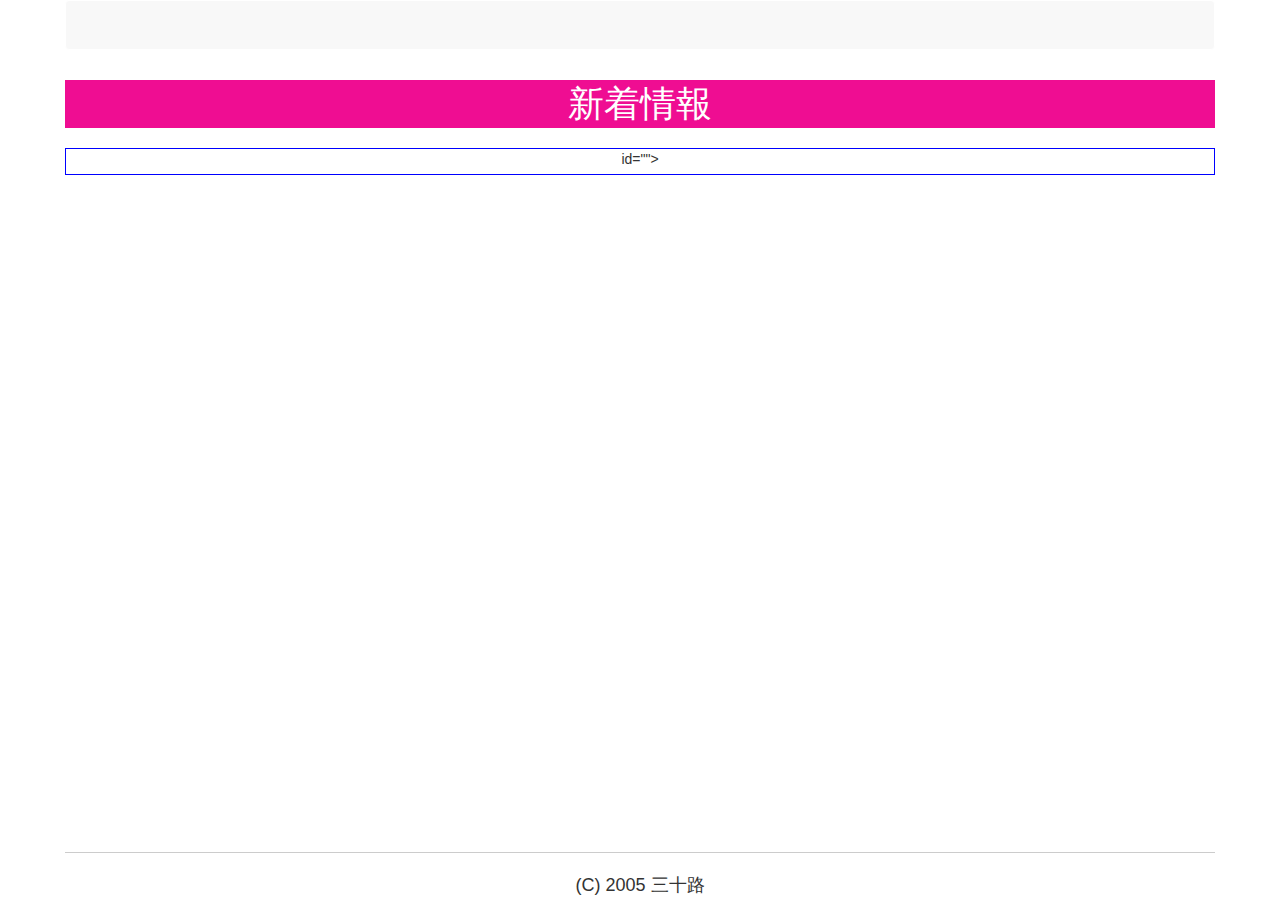
<file: newsTEMPLATE.html>
<!DOCTYPE html>
<html lang="ja">
<head>
<meta charset="utf-8">
<meta http-equiv="X-UA-Compatible" content="IE=edge">
<meta name="viewport" content="width=device-width, initial-scale=1">

<title>新着情報 | 純和風ヘルス　三十路</title>
<meta name="keywords" content="">

<script>var BRANCH_NO = "1";</script>
<link href="css2018/bootstrap.css" rel="stylesheet">
<link href="css2018/common.css" rel="stylesheet">
<link href="css2018/buttons.min.css" rel="stylesheet">
<!-- DECO_CSS_BEG -->
<link href="css2018/branchCommon.css?<!-- DECO_CSS_VER_STR -->" rel="stylesheet">
<!-- DECO_CSS_END -->
<link href="css2018/branchNews.css" rel="stylesheet">
<link href="css2018/popupDialog.css" rel="stylesheet">
<link href="css2018/top.css" rel="stylesheet">
<link href="css2018/slick/slick.css" rel="stylesheet">

<script src="js2018/jq/jquery-1.11.2.min.js"></script>
<script src="js2018/popupDialog.js" charset="utf-8"></script>
<script src="js2018/showTerm.js" charset="utf-8"></script>

<!-- HTML5 shim and Respond.js for IE8 support of HTML5 elements and media queries -->
<!-- WARNING: Respond.js doesn't work if you view the page via file:// -->
<!--[if lt IE 9]>
      <script src="https://oss.maxcdn.com/html5shiv/3.7.2/html5shiv.min.js"></script>
      <script src="https://oss.maxcdn.com/respond/1.4.2/respond.min.js"></script>
    <![endif]-->
<script>
  (function(i,s,o,g,r,a,m){i['GoogleAnalyticsObject']=r;i[r]=i[r]||function(){
  (i[r].q=i[r].q||[]).push(arguments)},i[r].l=1*new Date();a=s.createElement(o),
  m=s.getElementsByTagName(o)[0];a.async=1;a.src=g;m.parentNode.insertBefore(a,m)
  })(window,document,'script','//www.google-analytics.com/analytics.js','ga');

  ga('create', 'UA-26012874-1', 'misoji.net');
  ga('send', 'pageview');
</script>
</head>

<body>
<div class="container">
<!-- OTHER_PAGE_HEADER_BEG -->
<div class="container-fluid">
<!-- OTHER_PAGE_HEADER_STR -->
</div>
<!-- OTHER_PAGE_HEADER_END -->
</div>

<!-- MENU_BEG -->
<div class="container">
  <div class="row">
    <nav class="navbar navbar-default">
      <div class="navbar-header">
        <button type="button" class="navbar-toggle collapsed" data-toggle="collapse" data-target="#defaultNavbar1"><span class="sr-only">Toggle navigation</span><span class="icon-bar"></span><span class="icon-bar"></span><span class="icon-bar"></span></button>
      </div>
      <div class="collapse navbar-collapse" id="defaultNavbar1">
        <nav>
          <ul class="nav navbar-nav">
<!-- MENU_STR -->
          </ul>
        </nav>
      </div>
    </div>
  </div>
</div>
<!-- MENU_END -->

<div class="container">
  <div class="row">
    <h1 class="text-center">新着情報</h1>
  </div>

  <div id="newsList" class="row">
<!-- NEWS_BEG -->
    <div class="newsContentO"<!-- NEWS_BG_STYLE --> id="<!-- NEWS_ID -->">
      <div class="clearFix">
        <div class="newsDate"><!-- NEWS_DATE --></div><div class="newsDate"><!-- NEWS_TITLE --></div>
      </div>
      <div class="newsString"><!-- NEWS_CONTENT --></div>
    </div>
<!-- NEWS_END -->
  </div>
</div>

<div class="container" id="footer">
  <footer>
    <div class="row">
      (C) 2005 三十路
    </div>
  </footer>
</div>

<script src="js2018/bootstrap.js"></script>
<script src="js2018/footerFixed.js"></script>
<script src="js2018/jq/jquery.isenabled-0.1.0.js"></script>
<script src="js2018/jq/jquery.exresize.0.1.0.js"></script>
<script src="js2018/mdetect.js"></script>
<script src="js2018/slick/slick.min.js"></script>
<!-- <script src="js2018/showPhotoList.js"></script> -->
<script src="js2018/showNews.js"></script>
</body>
</html>
</file>
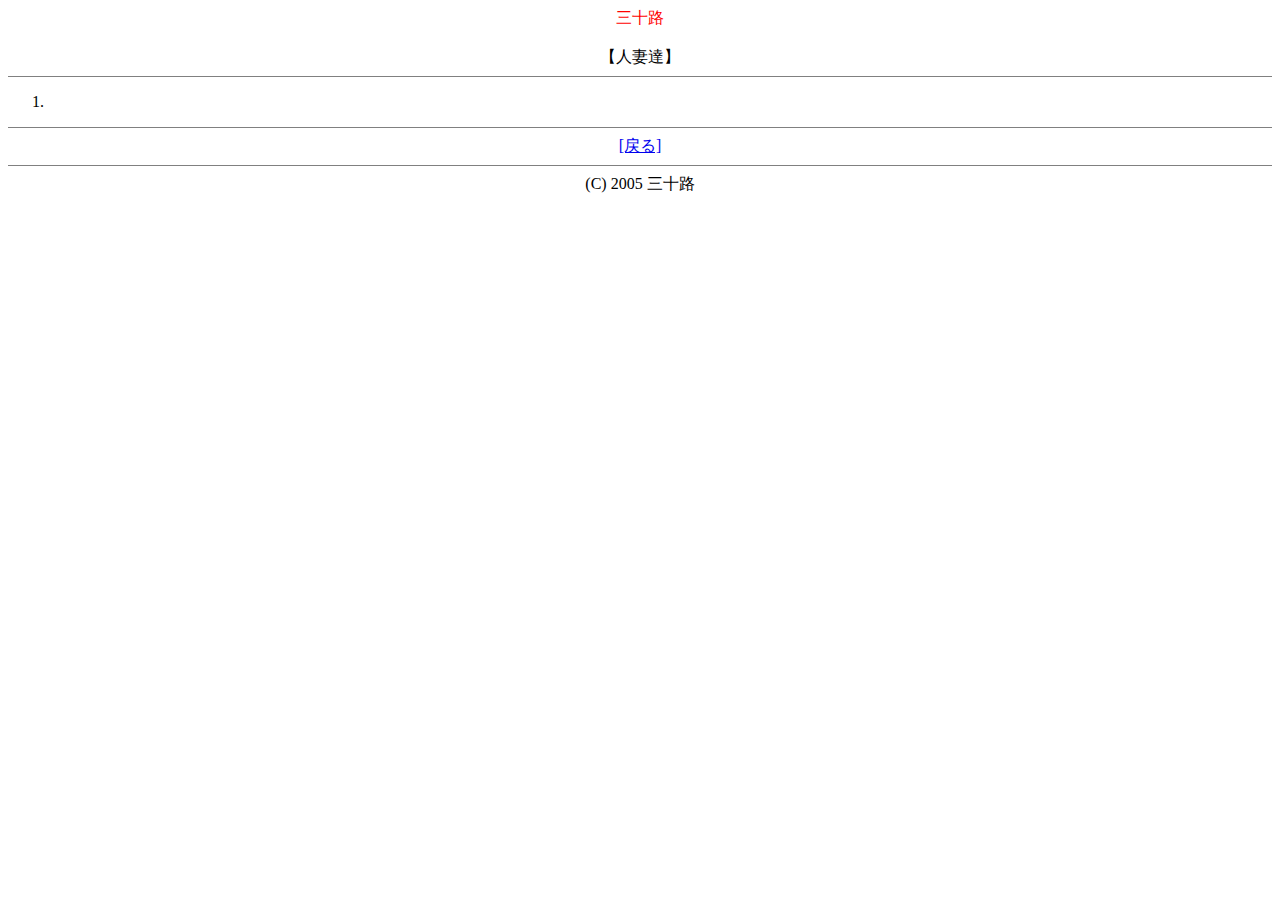
<file: mo/albumTEMPLATE.html>
<!DOCTYPE HTML PUBLIC "-//W3C//DTD HTML 4.01 Transitional//EN" "http://www.w3.org/TR/html4/loose.dtd">
<html>
<head>
<meta http-equiv="Content-Type" content="text/html; charset=Shift_JIS">
<META http-equiv="Cache-Control" content="no-cache">
<title>�O�\�H�̐l�Ȃ���</title>
<style type="text/css">
<!--
.style1 {color: #FF0000}
-->
</style>
</head>
<body bgcolor="#ffffff">
<center>
	<font color="#ff0000">�O�\�H</font><br>
	<br>
	�y�l�ȒB�z
</center>
<hr noshade size="1">
<ol>
<!-- ALBUM_BEG -->
	<li>
		<a href="profile2018/<!-- PROF_DIR -->.html"><!-- PROF_NAME --></a>
		<!-- PROF_NEW_FACE -->
	</li>
<!-- ALBUM_END -->
</ol>

  <hr noshade size="1">
  <div align="center">
    <A href="index2018.html">[�߂�]</A><BR />
  </div> 
  <HR size="1" noshade>
  <div align="center">
    (C) 2005 �O�\�H
  </div> 
</body>
</html>
</file>
<file: css2018/common.css>
@charset "utf-8";
/* 各ページ共通 */
body {
  text-align:center;
  margin:0px;
}

.clearFix:after {
  content: "";
  clear: both;
  display: block;
  height: 0;
  font-size:0;
  visibility:hidden;
}


/* フッタ */
footer {
  font-size:18px;
}

footer #copy {
  margin-bottom:20px;
}

#footer {
  margin-top: 10px;
  padding-top: 20px;

  margin-bottom: 20px;
  border: 0;
  border-top: 1px solid #ccc;
}

hr {
  border-top:1px solid #777;
}



/***** 色 *****/
.colorRed {
  color: #ff0000;
}

.colorBlue {
  color: #0000ff;
}

.colorOrange {
  color: #ffa500;
}

.colorGreen {
  color: #00ff00;
}

.colorFuchsia {
  color: #ff00ff;
}

.cautionA {
  color:#f00;
}


/* 画像選択のダイアログ */
#selectIMG .modal-header {
  padding:0 15px 0;
  background-color:#eee;
  text-align:center;
}

#selectIMG h4 {
  padding:0px;
}

#selectIMG .modal-dialog {
  width:555px;
}

div.imgItem {
  border:1px dotted #555;
  padding-left:5px;
  padding-right:5px;
}
</file>
<file: css2018/branchCommon.css>
@charset "utf-8";
/* 共通 */
@font-face {
  font-family: "fontsA";
  src: url("../fonts/fontsA.woff") format('woff');
}

.navbar-default {
  border-color: #fff;
}

.navbar-toggle .icon-bar {
    background-color: #f00;
}



#allArea {
  margin: 0 auto;
}

h2 {
  background-color: #ef0d92;
  margin-top: 10px;
  font-size: 18px;
  font-weight: bold;
  padding: 6px;
  color: #fff;
}


#mainArea {
  margin-bottom:10px;
}


div.topInfo {
  border: 1px solid #aaaaaa;
  margin-bottom: 15px;
  background-color: #ea91c5;
}


/***** ニュース *****/
div.newsDigestO {
  border: 1px solid #0000ff;
  margin-top: 10px;
  margin-bottom: 5px;
  padding-bottom: 5px;
}

div.newsContentO {
  border: 1px solid #0000ff;
  margin-top: 10px;
  margin-bottom: 5px;
  padding-bottom: 5px;
}


div.newsDate {
	float:left;
}

div.newsTitle {
	float:left;
}


/*** 期間中 ***/
div.newsInTerm {
  font-size:90%;
  width:67px;
  height:34px;

  background-image:url('../img/tri.gif');
  background-repeat:no-repeat;
  background-position:left;

  padding-top:18px;
  padding-left:6px;
  color:#fff;

  float:left;

  display: inline-block;
  -webkit-transform: rotate(-45deg);
  -moz-transform: rotate(-45deg);
  -o-transform: rotate(-45deg);

  transform: rotate(-45deg);
  margin-left:-25px;
  margin-top:-10px;
}

/*** ダイジェストの文章 ***/
div.newsString {
  overflow: hidden;
  width: auto;
}

/*** 本文へのシェブロン ***/
div.newsShevronO {
  padding-top:20px;
  float:right;
  width:25px;
}

div.newsShevronXS {
  padding-top:5px;
}

div.newsShevronXS {
  padding-top: 5px;
}

div.newsOut {
  min-height: 500px;
}

@media (min-width: 992px) {
  div.newsOut {
    overflow: auto;
    height: 500px;
  }
}


/***** 写メ日記 *****/
div.diaryOut {
  overflow: auto;
  height: 500px;
  background-color: #ea91c5;
  min-height: 500px;
}

@media (min-width: 992px) {
  div.diaryOut {
    overflow: scroll;
    height: 500px;
  }
}


#diaryIndex {
  padding: 0px;
  margin-bottom: 0px;
  width: 100%;
  overflow: auto;
  display: block;
  -webkit-overflow-scrolling: touch;
}
#diaryIndex {
  background-color: #ffffff;
  padding: 5px;
  margin-bottom: 10px;
}


iframe.diaryFrame {
  border: none;
  display: block;
  width: 100%;
  height: 740px;
  margin-top: -310px;
}

div.pdList1 {
  float:left;
  width:110px;
  margin-left:5px;
  margin-right:5px;
}


/***** 出勤予定 *****/
#workListI {
  margin-bottom:10px;
  overflow: hidden;
}

#todaysWorkerListW {
  height:250px;
}

div.workerTN div.caption {
  font-family: "游明朝", YuMincho, "ヒラギノ明朝 ProN W3", "Hiragino Mincho ProN", "HG明朝E", "ＭＳ Ｐ明朝", serif;
  font-size: 20px;
  padding-left: 0px;
  padding-right: 0px;
}



div.todayWorksOut {
  overflow: scroll;
  height: 500px;
  background-color: #ea91c5;
}


/***** 人妻たち *****/
div.wivesList {
  border: 1px solid #aaaaaa;
  margin-bottom: 10px;
  overflow:scroll;
  height: 500px;
}

div.wivesList div.wifeName {
  font-family: "游明朝", YuMincho, "ヒラギノ明朝 ProN W3", "Hiragino Mincho ProN", "HG明朝E", "ＭＳ Ｐ明朝", serif;
  background: none;
  font-size: 20px;
  margin-top: 5px;
  margin-bottom: 2px;
  margin-left: 0px;
  margin-right: 0px;
  padding: 0px;

  max-width:110px;
  overflow: hidden;
  white-space: nowrap;
  text-overflow: ellipsis;
}

div.photoDispOut {
  height:145px;
  width:110px;
  overflow:hidden;
}


@media (min-width: 992px) {
  div.thumbnail {
    padding: 3px;
  }
}

div.thumbnail {
  float: left;
}


div.moreWives {
  bottom: 10px;
  right: 80px;
  float:right;
  margin-right:20px;
}


div.wivesList {
  min-height: 500px;
}

@media (min-width: 992px) {
  div.wivesList {
    overflow: auto;
    height: 500px;
  }
}



div.moreWives a:link {
  font-size:16px;
}

div.moreWives a:link {
  color:#555;
}
div.moreWives a:visited {
  color:#555;
}

#wivesListI {
  margin-bottom:10px;
  overflow: hidden;
}



/***** 料金システム *****/
#system {
  border: 1px solid #aaaaaa;
  margin-bottom: 10px;
  padding-bottom: 10px;
}

div.systemList {
  color:#111;
  font-size:18px;
}

div.priceList {
  border:1px solid #aaaaaa;
  margin-bottom:10px;
  padding-bottom:20px;
}

table.priceList {
  margin-bottom:10px;
}

table.priceList td {
  padding:5px;
}


div.priceStr {
  text-align:left;
}


/***** 右 *****/
div.rightBar img {
  margin-bottom:15px;
}

#goTop {
  color:#555;
}

#newsTriO {
  display:none;
}



/***** 写メ日記 *****/
div.photoDiaryList {
  border: 1px solid #aaaaaa;
  margin-bottom: 10px;
}


#moreDiary {
  position: absolute;
  bottom: 8px;
  right: 15px;
}

#moreDiary a:link {
  font-size:16px;
}

#moreDiary a:link {
  color:#555;
}
#moreDiary a:visited {
  color:#555;
}


#pdListO {
  margin-bottom: 35px;
  overflow: hidden;
}


/***** カルーセル *****/
div.flipLeft {
  float:left;
}

input.flipLeftBtn {
  background:url('../img/shevron30WL.gif') no-repeat center;
  background-color:#f57936;
}

#photoAll {
  float:left;
}

div.flipRight {
  float:right;
}

input.flipRightBtn {
  background:url('../img/shevron30W.gif') no-repeat center;
  background-color:#f57936;
}


.flipPhoto {
  width:30px;
  height:50px;
  margin:0px;
  padding:0px;
}


div.photoCarousel {
  text-align:center;
}

div.carouselList {
  float: left;
  background-color: #ffffff;
  padding: 5px;
  height:210px;

  border-radius: 10px;			/* CSS3草案 */  
  -webkit-border-radius: 10px;	/* Safari,Google Chrome用 */  
  -moz-border-radius: 10px;		/* Firefox用 */  
}


div.carouselList img {
  border-radius: 5px;			/* CSS3草案 */  
  -webkit-border-radius: 5px;	/* Safari,Google Chrome用 */  
  -moz-border-radius: 5px;		/* Firefox用 */  
}

div.carouselList a         {color:#000;}
div.carouselList a:hover   {color:#000;}
div.carouselList a:visited {color:#000;}
div.carouselList a:active  {color:#000;}


h2.topH2 {
  background-repeat:no-repeat;
  background-position:center;
  margin:0 auto;
}

div.h2Str {
  position:absolute;
  top:0;
  left:0;
  top:50%;
  left:50%;
  -ms-transform: translate(-50%,-50%);
  -webkit-transform: translate(-50%,-50%);
  transform: translate(-50%,-50%);
  margin:0;
  padding:0;
}


/***** 求人 *****/
div.recruitStr {
  border:1px solid #aaaaaa;
  margin-bottom:10px;
  padding-bottom:20px;
}



@media (min-width: 1200px) {
  div.topInfo {
    overflow: scroll;
    height: 500px;
    margin-bottom: 10px;
  }

  div.todayWorksOut3, div.todayWorksOut6 {
    float: right;
    margin-left: 0px;
  }

  div.photoDiaryList {
    width: 872px;
  }
}


@media (min-width: 992px) {
  div.topInfo1, div.topInfo3, div.topInfo5 {
    margin-left: 0px;
  }
  div.topInfo2, div.topInfo4, div.topInfo6 {
    margin-left: 0px;
    margin-right: 0px;
  }

  div.topInfo {
    margin-bottom: 6px;
  }

  div.photoDiaryList {
    width: 643px;
  }
}


/***** 404エラー *****/
#receptA {
  line-height:36px;
  font-size:18px;
}

#receptB {
  font-size:18px;
  display:none;
}

.nosendMail {
  color:#f00;
}
</file>
<file: css2018/branchNews.css>
@charset "utf-8";
/* 新着情報 */

h1 {
  background-color: #ef0d92;
  color: #fff;
  margin-top: 10px;
  padding: 4px;
}
</file>
<file: css2018/popupDialog.css>
@charset "utf-8";
/* popup window */
#dialog-overlay {
  /* set it to fill the whil screen */
  width:100%;height:100%;

  /* transparency for different browsers */
  filter:alpha(opacity=50);
  -moz-opacity:0.5;
  -khtml-opacity: 0.5;
  opacity: 0.5;
  background:#000;

  /* make sure it appear behind the dialog box but above everything else */
  position:absolute;
  top:0;left:0;
  z-index:3000;

  /* hide it by default */
  display:none;
}

#dialog-box {
  /* css3 drop shadow */
  -webkit-box-shadow: 0px 0px 10px rgba(0, 0, 0, 0.5);
  -moz-box-shadow: 0px 0px 10px rgba(0, 0, 0, 0.5);

  /* css3 border radius */
  -moz-border-radius: 5px;
  -webkit-border-radius: 5px;
  background:#eee;

  /* styling of the dialog box, i have a fixed dimension for this demo */ 
  	/* 幅はjavascriptで設定 */
  	/*	width:328px; */
  /* make sure it has the highest z-index */
  position:absolute;
  z-index:5000;

  /* hide it by default */
  display:none;
}

#dialog-box .dialog-content {
  /* style the content */
  text-align:left;
  margin:13px; padding:10px;
  color:#666;
  font-family:arial;
  font-size:11px;
}

div.dialog-content a.button {
  /* styles for button */
  margin:10px auto 0 auto;
  padding: 5px 10px 6px;
  padding-top:11px;
  text-align:center;
  display: block;
  width:90px;		/* 50px */
  color: #fff;
  text-decoration: none;
  font-weight: bold;
  line-height: 1;

  /* button color */
  background-color: #e33100;

  /* css3 implementation :) */
  /* rounded corner */
  -moz-border-radius: 5px;
  -webkit-border-radius: 5px;

  /* drop shadow */
  -moz-box-shadow: 0 1px 3px rgba(0,0,0,0.5);
  -webkit-box-shadow: 0 1px 3px rgba(0,0,0,0.5);

  /* text shaow */
  text-shadow: 0 -1px 1px rgba(0,0,0,0.25);
  border-bottom: 1px solid rgba(0,0,0,0.25);
  position: relative;
  cursor: pointer;
}

a.button:hover {
  background-color: #c33100;
}

/* extra styling */
#dialog-box .dialog-content p {
  font-weight:700;margin:0;
}

#dialog-box .dialog-content ul {
  margin:10px 0 10px 20px;
  padding:0;
  height:50px;
}


div.imgO {
  position: relative;
}

img.noticeImg {
  display: block;
  margin: 0 auto;

  /*↓この書き方でもOK*/
  /*margin-left: auto;*/
  /*margin-right: auto;*/
}
</file>
<file: css2018/top.css>
/********************
TOPページ
********************/
</file>
<file: css2018/buttons.min.css>
/* Buttons */
/*! @license
*
* Buttons
* Copyright 2012-2014 Alex Wolfe and Rob Levin
*
* Licensed under the Apache License, Version 2.0 (the "License");
* you may not use this file except in compliance with the License.
* You may obtain a copy of the License at
*
*        http://www.apache.org/licenses/LICENSE-2.0
*
* Unless required by applicable law or agreed to in writing, software
* distributed under the License is distributed on an "AS IS" BASIS,
* WITHOUT WARRANTIES OR CONDITIONS OF ANY KIND, either express or implied.
* See the License for the specific language governing permissions and
* limitations under the License.
*/.button{color:#666;background-color:#EEE;font-weight:300;font-size:16px;font-family:"Helvetica Neue Light","Helvetica Neue",Helvetica,Arial,"Lucida Grande",sans-serif;text-decoration:none;text-align:center;line-height:40px;height:40px;padding:0 40px;margin:0;display:inline-block;appearance:none;cursor:pointer;border:none;-webkit-box-sizing:border-box;-moz-box-sizing:border-box;box-sizing:border-box;-webkit-transition-property:all;transition-property:all;-webkit-transition-duration:.3s;transition-duration:.3s}.button:visited{color:#666}.button:focus,.button:hover{background-color:#f6f6f6;text-decoration:none;outline:0}.button.active,.button.is-active,.button:active{text-shadow:0 1px 0 rgba(255,255,255,.3);text-decoration:none;background-color:#eee;border-color:#cfcfcf;color:#d4d4d4;-webkit-transition-duration:0s;transition-duration:0s;-webkit-box-shadow:inset 0 1px 3px rgba(0,0,0,.2);box-shadow:inset 0 1px 3px rgba(0,0,0,.2)}.button.disabled,.button.is-disabled,.button:disabled{top:0!important;background:#EEE!important;border:1px solid #DDD!important;text-shadow:0 1px 1px #fff!important;color:#CCC!important;cursor:default!important;appearance:none!important;-webkit-box-shadow:none!important;box-shadow:none!important;opacity:.8!important}.button-uppercase{text-transform:uppercase}.button-lowercase{text-transform:lowercase}.button-capitalize{text-transform:capitalize}.button-small-caps{font-variant:small-caps}.button-icon-txt-large{font-size:36px!important}.button-width-small{padding:0 10px!important}.button-primary,.button-primary-flat{background-color:#1B9AF7;border-color:#1B9AF7;color:#FFF}.button-primary-flat:visited,.button-primary:visited{color:#FFF}.button-primary-flat:focus,.button-primary-flat:hover,.button-primary:focus,.button-primary:hover{background-color:#4cb0f9;border-color:#4cb0f9;color:#FFF}.button-primary-flat.active,.button-primary-flat.is-active,.button-primary-flat:active,.button-primary.active,.button-primary.is-active,.button-primary:active{background-color:#2798eb;border-color:#2798eb;color:#0880d7}.button-plain,.button-plain-flat{background-color:#FFF;border-color:#FFF;color:#1B9AF7}.button-plain-flat:visited,.button-plain:visited{color:#1B9AF7}.button-plain-flat:focus,.button-plain-flat:hover,.button-plain:focus,.button-plain:hover{background-color:#fff;border-color:#fff;color:#1B9AF7}.button-plain-flat.active,.button-plain-flat.is-active,.button-plain-flat:active,.button-plain.active,.button-plain.is-active,.button-plain:active{background-color:#fff;border-color:#fff;color:#e6e6e6}.button-inverse,.button-inverse-flat{background-color:#222;border-color:#222;color:#EEE}.button-inverse-flat:visited,.button-inverse:visited{color:#EEE}.button-inverse-flat:focus,.button-inverse-flat:hover,.button-inverse:focus,.button-inverse:hover{background-color:#3c3c3c;border-color:#3c3c3c;color:#EEE}.button-inverse-flat.active,.button-inverse-flat.is-active,.button-inverse-flat:active,.button-inverse.active,.button-inverse.is-active,.button-inverse:active{background-color:#222;border-color:#222;color:#090909}.button-action,.button-action-flat{background-color:#A5DE37;border-color:#A5DE37;color:#FFF}.button-action-flat:visited,.button-action:visited{color:#FFF}.button-action-flat:focus,.button-action-flat:hover,.button-action:focus,.button-action:hover{background-color:#b9e563;border-color:#b9e563;color:#FFF}.button-action-flat.active,.button-action-flat.is-active,.button-action-flat:active,.button-action.active,.button-action.is-active,.button-action:active{background-color:#a1d243;border-color:#a1d243;color:#8bc220}.button-highlight,.button-highlight-flat{background-color:#FEAE1B;border-color:#FEAE1B;color:#FFF}.button-highlight-flat:visited,.button-highlight:visited{color:#FFF}.button-highlight-flat:focus,.button-highlight-flat:hover,.button-highlight:focus,.button-highlight:hover{background-color:#fec04e;border-color:#fec04e;color:#FFF}.button-highlight-flat.active,.button-highlight-flat.is-active,.button-highlight-flat:active,.button-highlight.active,.button-highlight.is-active,.button-highlight:active{background-color:#f3ab26;border-color:#f3ab26;color:#e59501}.button-caution,.button-caution-flat{background-color:#FF4351;border-color:#FF4351;color:#FFF}.button-caution-flat:visited,.button-caution:visited{color:#FFF}.button-caution-flat:focus,.button-caution-flat:hover,.button-caution:focus,.button-caution:hover{background-color:#ff7680;border-color:#ff7680;color:#FFF}.button-caution-flat.active,.button-caution-flat.is-active,.button-caution-flat:active,.button-caution.active,.button-caution.is-active,.button-caution:active{background-color:#f64c59;border-color:#f64c59;color:#ff1022}.button-royal,.button-royal-flat{background-color:#7B72E9;border-color:#7B72E9;color:#FFF}.button-royal-flat:visited,.button-royal:visited{color:#FFF}.button-royal-flat:focus,.button-royal-flat:hover,.button-royal:focus,.button-royal:hover{background-color:#a49ef0;border-color:#a49ef0;color:#FFF}.button-royal-flat.active,.button-royal-flat.is-active,.button-royal-flat:active,.button-royal.active,.button-royal.is-active,.button-royal:active{background-color:#827ae1;border-color:#827ae1;color:#5246e2}.button-block,.button-stacked{display:block}.button-square{border-radius:0}.button-box{border-radius:10px}.button-rounded{border-radius:4px}.button-pill{border-radius:200px}.button-circle{border-radius:100%}.button-box,.button-circle,.button-square{padding:0!important;width:40px}.button-box.button-giant,.button-circle.button-giant,.button-square.button-giant{width:70px}.button-box.button-jumbo,.button-circle.button-jumbo,.button-square.button-jumbo{width:60px}.button-box.button-large,.button-circle.button-large,.button-square.button-large{width:50px}.button-box.button-normal,.button-circle.button-normal,.button-square.button-normal{width:40px}.button-box.button-small,.button-circle.button-small,.button-square.button-small{width:30px}.button-box.button-tiny,.button-circle.button-tiny,.button-square.button-tiny{width:24px}.button-border,.button-border-thick,.button-border-thin{background:0 0;border-width:2px;border-style:solid;line-height:36px}.button-border-thick:hover,.button-border-thin:hover,.button-border:hover{background-color:rgba(255,255,255,.9)}.active.button-border-thick,.active.button-border-thin,.button-border-thick:active,.button-border-thin:active,.button-border.active,.button-border.is-active,.button-border:active,.is-active.button-border-thick,.is-active.button-border-thin{-webkit-box-shadow:none;box-shadow:none;text-shadow:none;-webkit-transition-property:all;transition-property:all;-webkit-transition-duration:.3s;transition-duration:.3s}.button-border-thin{border-width:1px}.button-border-thick{border-width:3px}.button-border-thick.button-primary,.button-border-thin.button-primary,.button-border.button-primary,.button-primary.button-border-thick,.button-primary.button-border-thin{color:#1B9AF7}.button-border-thick.button-primary:focus,.button-border-thick.button-primary:hover,.button-border-thin.button-primary:focus,.button-border-thin.button-primary:hover,.button-border.button-primary:focus,.button-border.button-primary:hover,.button-primary.button-border-thick:focus,.button-primary.button-border-thick:hover,.button-primary.button-border-thin:focus,.button-primary.button-border-thin:hover{background-color:rgba(76,176,249,.9);color:rgba(255,255,255,.9)}.button-border-thick.button-primary.active,.button-border-thick.button-primary.is-active,.button-border-thick.button-primary:active,.button-border-thin.button-primary.active,.button-border-thin.button-primary.is-active,.button-border-thin.button-primary:active,.button-border.button-primary.active,.button-border.button-primary.is-active,.button-border.button-primary:active,.button-primary.active.button-border-thick,.button-primary.active.button-border-thin,.button-primary.button-border-thick:active,.button-primary.button-border-thin:active,.button-primary.is-active.button-border-thick,.button-primary.is-active.button-border-thin{background-color:rgba(39,152,235,.7);color:rgba(255,255,255,.5);opacity:.3}.button-border-thick.button-plain,.button-border-thin.button-plain,.button-border.button-plain,.button-plain.button-border-thick,.button-plain.button-border-thin{color:#FFF}.button-border-thick.button-plain:focus,.button-border-thick.button-plain:hover,.button-border-thin.button-plain:focus,.button-border-thin.button-plain:hover,.button-border.button-plain:focus,.button-border.button-plain:hover,.button-plain.button-border-thick:focus,.button-plain.button-border-thick:hover,.button-plain.button-border-thin:focus,.button-plain.button-border-thin:hover{background-color:rgba(255,255,255,.9);color:rgba(27,154,247,.9)}.button-border-thick.button-plain.active,.button-border-thick.button-plain.is-active,.button-border-thick.button-plain:active,.button-border-thin.button-plain.active,.button-border-thin.button-plain.is-active,.button-border-thin.button-plain:active,.button-border.button-plain.active,.button-border.button-plain.is-active,.button-border.button-plain:active,.button-plain.active.button-border-thick,.button-plain.active.button-border-thin,.button-plain.button-border-thick:active,.button-plain.button-border-thin:active,.button-plain.is-active.button-border-thick,.button-plain.is-active.button-border-thin{background-color:rgba(255,255,255,.7);color:rgba(27,154,247,.5);opacity:.3}.button-border-thick.button-inverse,.button-border-thin.button-inverse,.button-border.button-inverse,.button-inverse.button-border-thick,.button-inverse.button-border-thin{color:#222}.button-border-thick.button-inverse:focus,.button-border-thick.button-inverse:hover,.button-border-thin.button-inverse:focus,.button-border-thin.button-inverse:hover,.button-border.button-inverse:focus,.button-border.button-inverse:hover,.button-inverse.button-border-thick:focus,.button-inverse.button-border-thick:hover,.button-inverse.button-border-thin:focus,.button-inverse.button-border-thin:hover{background-color:rgba(60,60,60,.9);color:rgba(238,238,238,.9)}.button-border-thick.button-inverse.active,.button-border-thick.button-inverse.is-active,.button-border-thick.button-inverse:active,.button-border-thin.button-inverse.active,.button-border-thin.button-inverse.is-active,.button-border-thin.button-inverse:active,.button-border.button-inverse.active,.button-border.button-inverse.is-active,.button-border.button-inverse:active,.button-inverse.active.button-border-thick,.button-inverse.active.button-border-thin,.button-inverse.button-border-thick:active,.button-inverse.button-border-thin:active,.button-inverse.is-active.button-border-thick,.button-inverse.is-active.button-border-thin{background-color:rgba(34,34,34,.7);color:rgba(238,238,238,.5);opacity:.3}.button-action.button-border-thick,.button-action.button-border-thin,.button-border-thick.button-action,.button-border-thin.button-action,.button-border.button-action{color:#A5DE37}.button-action.button-border-thick:focus,.button-action.button-border-thick:hover,.button-action.button-border-thin:focus,.button-action.button-border-thin:hover,.button-border-thick.button-action:focus,.button-border-thick.button-action:hover,.button-border-thin.button-action:focus,.button-border-thin.button-action:hover,.button-border.button-action:focus,.button-border.button-action:hover{background-color:rgba(185,229,99,.9);color:rgba(255,255,255,.9)}.button-action.active.button-border-thick,.button-action.active.button-border-thin,.button-action.button-border-thick:active,.button-action.button-border-thin:active,.button-action.is-active.button-border-thick,.button-action.is-active.button-border-thin,.button-border-thick.button-action.active,.button-border-thick.button-action.is-active,.button-border-thick.button-action:active,.button-border-thin.button-action.active,.button-border-thin.button-action.is-active,.button-border-thin.button-action:active,.button-border.button-action.active,.button-border.button-action.is-active,.button-border.button-action:active{background-color:rgba(161,210,67,.7);color:rgba(255,255,255,.5);opacity:.3}.button-border-thick.button-highlight,.button-border-thin.button-highlight,.button-border.button-highlight,.button-highlight.button-border-thick,.button-highlight.button-border-thin{color:#FEAE1B}.button-border-thick.button-highlight:focus,.button-border-thick.button-highlight:hover,.button-border-thin.button-highlight:focus,.button-border-thin.button-highlight:hover,.button-border.button-highlight:focus,.button-border.button-highlight:hover,.button-highlight.button-border-thick:focus,.button-highlight.button-border-thick:hover,.button-highlight.button-border-thin:focus,.button-highlight.button-border-thin:hover{background-color:rgba(254,192,78,.9);color:rgba(255,255,255,.9)}.button-border-thick.button-highlight.active,.button-border-thick.button-highlight.is-active,.button-border-thick.button-highlight:active,.button-border-thin.button-highlight.active,.button-border-thin.button-highlight.is-active,.button-border-thin.button-highlight:active,.button-border.button-highlight.active,.button-border.button-highlight.is-active,.button-border.button-highlight:active,.button-highlight.active.button-border-thick,.button-highlight.active.button-border-thin,.button-highlight.button-border-thick:active,.button-highlight.button-border-thin:active,.button-highlight.is-active.button-border-thick,.button-highlight.is-active.button-border-thin{background-color:rgba(243,171,38,.7);color:rgba(255,255,255,.5);opacity:.3}.button-border-thick.button-caution,.button-border-thin.button-caution,.button-border.button-caution,.button-caution.button-border-thick,.button-caution.button-border-thin{color:#FF4351}.button-border-thick.button-caution:focus,.button-border-thick.button-caution:hover,.button-border-thin.button-caution:focus,.button-border-thin.button-caution:hover,.button-border.button-caution:focus,.button-border.button-caution:hover,.button-caution.button-border-thick:focus,.button-caution.button-border-thick:hover,.button-caution.button-border-thin:focus,.button-caution.button-border-thin:hover{background-color:rgba(255,118,128,.9);color:rgba(255,255,255,.9)}.button-border-thick.button-caution.active,.button-border-thick.button-caution.is-active,.button-border-thick.button-caution:active,.button-border-thin.button-caution.active,.button-border-thin.button-caution.is-active,.button-border-thin.button-caution:active,.button-border.button-caution.active,.button-border.button-caution.is-active,.button-border.button-caution:active,.button-caution.active.button-border-thick,.button-caution.active.button-border-thin,.button-caution.button-border-thick:active,.button-caution.button-border-thin:active,.button-caution.is-active.button-border-thick,.button-caution.is-active.button-border-thin{background-color:rgba(246,76,89,.7);color:rgba(255,255,255,.5);opacity:.3}.button-border-thick.button-royal,.button-border-thin.button-royal,.button-border.button-royal,.button-royal.button-border-thick,.button-royal.button-border-thin{color:#7B72E9}.button-border-thick.button-royal:focus,.button-border-thick.button-royal:hover,.button-border-thin.button-royal:focus,.button-border-thin.button-royal:hover,.button-border.button-royal:focus,.button-border.button-royal:hover,.button-royal.button-border-thick:focus,.button-royal.button-border-thick:hover,.button-royal.button-border-thin:focus,.button-royal.button-border-thin:hover{background-color:rgba(164,158,240,.9);color:rgba(255,255,255,.9)}.button-border-thick.button-royal.active,.button-border-thick.button-royal.is-active,.button-border-thick.button-royal:active,.button-border-thin.button-royal.active,.button-border-thin.button-royal.is-active,.button-border-thin.button-royal:active,.button-border.button-royal.active,.button-border.button-royal.is-active,.button-border.button-royal:active,.button-royal.active.button-border-thick,.button-royal.active.button-border-thin,.button-royal.button-border-thick:active,.button-royal.button-border-thin:active,.button-royal.is-active.button-border-thick,.button-royal.is-active.button-border-thin{background-color:rgba(130,122,225,.7);color:rgba(255,255,255,.5);opacity:.3}.button-border-thick.button-giant,.button-border-thin.button-giant,.button-border.button-giant,.button-giant.button-border-thick,.button-giant.button-border-thin{line-height:66px}.button-border-thick.button-jumbo,.button-border-thin.button-jumbo,.button-border.button-jumbo,.button-jumbo.button-border-thick,.button-jumbo.button-border-thin{line-height:56px}.button-border-thick.button-large,.button-border-thin.button-large,.button-border.button-large,.button-large.button-border-thick,.button-large.button-border-thin{line-height:46px}.button-border-thick.button-normal,.button-border-thin.button-normal,.button-border.button-normal,.button-normal.button-border-thick,.button-normal.button-border-thin{line-height:36px}.button-border-thick.button-small,.button-border-thin.button-small,.button-border.button-small,.button-small.button-border-thick,.button-small.button-border-thin{line-height:26px}.button-border-thick.button-tiny,.button-border-thin.button-tiny,.button-border.button-tiny,.button-tiny.button-border-thick,.button-tiny.button-border-thin{line-height:20px}.button-borderless{background:0 0;border:none;padding:0 8px!important;color:#EEE;font-size:20.8px;font-weight:200}.button-borderless:focus,.button-borderless:hover{background:0 0}.button-borderless.active,.button-borderless.is-active,.button-borderless:active{-webkit-box-shadow:none;box-shadow:none;text-shadow:none;-webkit-transition-property:all;transition-property:all;-webkit-transition-duration:.3s;transition-duration:.3s;opacity:.3}.button-borderless.button-primary{color:#1B9AF7}.button-borderless.button-plain{color:#FFF}.button-borderless.button-inverse{color:#222}.button-borderless.button-action{color:#A5DE37}.button-borderless.button-highlight{color:#FEAE1B}.button-borderless.button-caution{color:#FF4351}.button-borderless.button-royal{color:#7B72E9}.button-borderless.button-giant{font-size:36.4px;height:52.4px;line-height:52.4px}.button-borderless.button-jumbo{font-size:31.2px;height:47.2px;line-height:47.2px}.button-borderless.button-large{font-size:26px;height:42px;line-height:42px}.button-borderless.button-normal{font-size:20.8px;height:36.8px;line-height:36.8px}.button-borderless.button-small{font-size:15.6px;height:31.6px;line-height:31.6px}.button-borderless.button-tiny{font-size:12.48px;height:28.48px;line-height:28.48px}.button-raised{border-color:#e1e1e1;border-style:solid;border-width:1px;line-height:38px;background:-webkit-gradient(linear,left top,left bottom,from(#f6f6f6),to(#e1e1e1));background:linear-gradient(#f6f6f6,#e1e1e1);-webkit-box-shadow:inset 0 1px 0 rgba(255,255,255,.3),0 1px 2px rgba(0,0,0,.15);box-shadow:inset 0 1px 0 rgba(255,255,255,.3),0 1px 2px rgba(0,0,0,.15)}.button-raised:focus,.button-raised:hover{background:-webkit-gradient(linear,left top,left bottom,from(#fff),to(#dcdcdc));background:linear-gradient(top,#fff,#dcdcdc)}.button-raised.active,.button-raised.is-active,.button-raised:active{background:#eee;-webkit-box-shadow:inset 0 1px 3px rgba(0,0,0,.2),0 1px 0 #fff;box-shadow:inset 0 1px 3px rgba(0,0,0,.2),0 1px 0 #fff}.button-raised.button-primary{border-color:#088ef0;background:-webkit-gradient(linear,left top,left bottom,from(#34a5f8),to(#088ef0));background:linear-gradient(#34a5f8,#088ef0)}.button-raised.button-primary:focus,.button-raised.button-primary:hover{background:-webkit-gradient(linear,left top,left bottom,from(#42abf8),to(#0888e6));background:linear-gradient(top,#42abf8,#0888e6)}.button-raised.button-primary.active,.button-raised.button-primary.is-active,.button-raised.button-primary:active{border-color:#0880d7;background:#2798eb}.button-raised.button-plain{border-color:#f2f2f2;background:-webkit-gradient(linear,left top,left bottom,from(#fff),to(#f2f2f2));background:linear-gradient(white,#f2f2f2)}.button-raised.button-plain:focus,.button-raised.button-plain:hover{background:-webkit-gradient(linear,left top,left bottom,from(#fff),to(#ededed));background:linear-gradient(top,#fff,#ededed)}.button-raised.button-plain.active,.button-raised.button-plain.is-active,.button-raised.button-plain:active{border-color:#e6e6e6;background:#fff}.button-raised.button-inverse{border-color:#151515;background:-webkit-gradient(linear,left top,left bottom,from(#2f2f2f),to(#151515));background:linear-gradient(#2f2f2f,#151515)}.button-raised.button-inverse:focus,.button-raised.button-inverse:hover{background:-webkit-gradient(linear,left top,left bottom,from(#363636),to(#101010));background:linear-gradient(top,#363636,#101010)}.button-raised.button-inverse.active,.button-raised.button-inverse.is-active,.button-raised.button-inverse:active{border-color:#090909;background:#222}.button-raised.button-action{border-color:#9ad824;background:-webkit-gradient(linear,left top,left bottom,from(#afe24d),to(#9ad824));background:linear-gradient(#afe24d,#9ad824)}.button-raised.button-action:focus,.button-raised.button-action:hover{background:-webkit-gradient(linear,left top,left bottom,from(#b5e45a),to(#94cf22));background:linear-gradient(top,#b5e45a,#94cf22)}.button-raised.button-action.active,.button-raised.button-action.is-active,.button-raised.button-action:active{border-color:#8bc220;background:#a1d243}.button-raised.button-highlight{border-color:#fea502;background:-webkit-gradient(linear,left top,left bottom,from(#feb734),to(#fea502));background:linear-gradient(#feb734,#fea502)}.button-raised.button-highlight:focus,.button-raised.button-highlight:hover{background:-webkit-gradient(linear,left top,left bottom,from(#febc44),to(#f49f01));background:linear-gradient(top,#febc44,#f49f01)}.button-raised.button-highlight.active,.button-raised.button-highlight.is-active,.button-raised.button-highlight:active{border-color:#e59501;background:#f3ab26}.button-raised.button-caution{border-color:#ff2939;background:-webkit-gradient(linear,left top,left bottom,from(#ff5c69),to(#ff2939));background:linear-gradient(#ff5c69,#ff2939)}.button-raised.button-caution:focus,.button-raised.button-caution:hover{background:-webkit-gradient(linear,left top,left bottom,from(#ff6c77),to(#ff1f30));background:linear-gradient(top,#ff6c77,#ff1f30)}.button-raised.button-caution.active,.button-raised.button-caution.is-active,.button-raised.button-caution:active{border-color:#ff1022;background:#f64c59}.button-raised.button-royal{border-color:#665ce6;background:-webkit-gradient(linear,left top,left bottom,from(#9088ec),to(#665ce6));background:linear-gradient(#9088ec,#665ce6)}.button-raised.button-royal:focus,.button-raised.button-royal:hover{background:-webkit-gradient(linear,left top,left bottom,from(#9c95ef),to(#5e53e4));background:linear-gradient(top,#9c95ef,#5e53e4)}.button-raised.button-royal.active,.button-raised.button-royal.is-active,.button-raised.button-royal:active{border-color:#5246e2;background:#827ae1}.button-3d{position:relative;top:0;-webkit-box-shadow:0 7px 0 #bbb,0 8px 3px rgba(0,0,0,.2);box-shadow:0 7px 0 #bbb,0 8px 3px rgba(0,0,0,.2)}.button-3d:focus,.button-3d:hover{-webkit-box-shadow:0 7px 0 #bbb,0 8px 3px rgba(0,0,0,.2);box-shadow:0 7px 0 #bbb,0 8px 3px rgba(0,0,0,.2)}.button-3d.active,.button-3d.is-active,.button-3d:active{top:5px;-webkit-transition-property:all;transition-property:all;-webkit-transition-duration:.15s;transition-duration:.15s;-webkit-box-shadow:0 2px 0 #bbb,0 3px 3px rgba(0,0,0,.2);box-shadow:0 2px 0 #bbb,0 3px 3px rgba(0,0,0,.2)}.button-3d.button-primary{-webkit-box-shadow:0 7px 0 #0880d7,0 8px 3px rgba(0,0,0,.3);box-shadow:0 7px 0 #0880d7,0 8px 3px rgba(0,0,0,.3)}.button-3d.button-primary:focus,.button-3d.button-primary:hover{-webkit-box-shadow:0 7px 0 #077ace,0 8px 3px rgba(0,0,0,.3);box-shadow:0 7px 0 #077ace,0 8px 3px rgba(0,0,0,.3)}.button-3d.button-primary.active,.button-3d.button-primary.is-active,.button-3d.button-primary:active{-webkit-box-shadow:0 2px 0 #0662a6,0 3px 3px rgba(0,0,0,.2);box-shadow:0 2px 0 #0662a6,0 3px 3px rgba(0,0,0,.2)}.button-3d.button-plain{-webkit-box-shadow:0 7px 0 #e6e6e6,0 8px 3px rgba(0,0,0,.3);box-shadow:0 7px 0 #e6e6e6,0 8px 3px rgba(0,0,0,.3)}.button-3d.button-plain:focus,.button-3d.button-plain:hover{-webkit-box-shadow:0 7px 0 #e0e0e0,0 8px 3px rgba(0,0,0,.3);box-shadow:0 7px 0 #e0e0e0,0 8px 3px rgba(0,0,0,.3)}.button-3d.button-plain.active,.button-3d.button-plain.is-active,.button-3d.button-plain:active{-webkit-box-shadow:0 2px 0 #ccc,0 3px 3px rgba(0,0,0,.2);box-shadow:0 2px 0 #ccc,0 3px 3px rgba(0,0,0,.2)}.button-3d.button-inverse{-webkit-box-shadow:0 7px 0 #090909,0 8px 3px rgba(0,0,0,.3);box-shadow:0 7px 0 #090909,0 8px 3px rgba(0,0,0,.3)}.button-3d.button-inverse:focus,.button-3d.button-inverse:hover{-webkit-box-shadow:0 7px 0 #030303,0 8px 3px rgba(0,0,0,.3);box-shadow:0 7px 0 #030303,0 8px 3px rgba(0,0,0,.3)}.button-3d.button-inverse.active,.button-3d.button-inverse.is-active,.button-3d.button-inverse:active{-webkit-box-shadow:0 2px 0 black,0 3px 3px rgba(0,0,0,.2);box-shadow:0 2px 0 black,0 3px 3px rgba(0,0,0,.2)}.button-3d.button-action{-webkit-box-shadow:0 7px 0 #8bc220,0 8px 3px rgba(0,0,0,.3);box-shadow:0 7px 0 #8bc220,0 8px 3px rgba(0,0,0,.3)}.button-3d.button-action:focus,.button-3d.button-action:hover{-webkit-box-shadow:0 7px 0 #84b91f,0 8px 3px rgba(0,0,0,.3);box-shadow:0 7px 0 #84b91f,0 8px 3px rgba(0,0,0,.3)}.button-3d.button-action.active,.button-3d.button-action.is-active,.button-3d.button-action:active{-webkit-box-shadow:0 2px 0 #6b9619,0 3px 3px rgba(0,0,0,.2);box-shadow:0 2px 0 #6b9619,0 3px 3px rgba(0,0,0,.2)}.button-3d.button-highlight{-webkit-box-shadow:0 7px 0 #e59501,0 8px 3px rgba(0,0,0,.3);box-shadow:0 7px 0 #e59501,0 8px 3px rgba(0,0,0,.3)}.button-3d.button-highlight:focus,.button-3d.button-highlight:hover{-webkit-box-shadow:0 7px 0 #db8e01,0 8px 3px rgba(0,0,0,.3);box-shadow:0 7px 0 #db8e01,0 8px 3px rgba(0,0,0,.3)}.button-3d.button-highlight.active,.button-3d.button-highlight.is-active,.button-3d.button-highlight:active{-webkit-box-shadow:0 2px 0 #b27401,0 3px 3px rgba(0,0,0,.2);box-shadow:0 2px 0 #b27401,0 3px 3px rgba(0,0,0,.2)}.button-3d.button-caution{-webkit-box-shadow:0 7px 0 #ff1022,0 8px 3px rgba(0,0,0,.3);box-shadow:0 7px 0 #ff1022,0 8px 3px rgba(0,0,0,.3)}.button-3d.button-caution:focus,.button-3d.button-caution:hover{-webkit-box-shadow:0 7px 0 #ff0618,0 8px 3px rgba(0,0,0,.3);box-shadow:0 7px 0 #ff0618,0 8px 3px rgba(0,0,0,.3)}.button-3d.button-caution.active,.button-3d.button-caution.is-active,.button-3d.button-caution:active{-webkit-box-shadow:0 2px 0 #dc0010,0 3px 3px rgba(0,0,0,.2);box-shadow:0 2px 0 #dc0010,0 3px 3px rgba(0,0,0,.2)}.button-3d.button-royal{-webkit-box-shadow:0 7px 0 #5246e2,0 8px 3px rgba(0,0,0,.3);box-shadow:0 7px 0 #5246e2,0 8px 3px rgba(0,0,0,.3)}.button-3d.button-royal:focus,.button-3d.button-royal:hover{-webkit-box-shadow:0 7px 0 #493de1,0 8px 3px rgba(0,0,0,.3);box-shadow:0 7px 0 #493de1,0 8px 3px rgba(0,0,0,.3)}.button-3d.button-royal.active,.button-3d.button-royal.is-active,.button-3d.button-royal:active{-webkit-box-shadow:0 2px 0 #2f21d4,0 3px 3px rgba(0,0,0,.2);box-shadow:0 2px 0 #2f21d4,0 3px 3px rgba(0,0,0,.2)}@-webkit-keyframes glowing{from{-webkit-box-shadow:0 0 0 rgba(44,154,219,.3);box-shadow:0 0 0 rgba(44,154,219,.3)}50%{-webkit-box-shadow:0 0 20px rgba(44,154,219,.8);box-shadow:0 0 20px rgba(44,154,219,.8)}to{-webkit-box-shadow:0 0 0 rgba(44,154,219,.3);box-shadow:0 0 0 rgba(44,154,219,.3)}}@keyframes glowing{from{-webkit-box-shadow:0 0 0 rgba(44,154,219,.3);box-shadow:0 0 0 rgba(44,154,219,.3)}50%{-webkit-box-shadow:0 0 20px rgba(44,154,219,.8);box-shadow:0 0 20px rgba(44,154,219,.8)}to{-webkit-box-shadow:0 0 0 rgba(44,154,219,.3);box-shadow:0 0 0 rgba(44,154,219,.3)}}@-webkit-keyframes glowing-primary{from{-webkit-box-shadow:0 0 0 rgba(27,154,247,.3);box-shadow:0 0 0 rgba(27,154,247,.3)}50%{-webkit-box-shadow:0 0 20px rgba(27,154,247,.8);box-shadow:0 0 20px rgba(27,154,247,.8)}to{-webkit-box-shadow:0 0 0 rgba(27,154,247,.3);box-shadow:0 0 0 rgba(27,154,247,.3)}}@keyframes glowing-primary{from{-webkit-box-shadow:0 0 0 rgba(27,154,247,.3);box-shadow:0 0 0 rgba(27,154,247,.3)}50%{-webkit-box-shadow:0 0 20px rgba(27,154,247,.8);box-shadow:0 0 20px rgba(27,154,247,.8)}to{-webkit-box-shadow:0 0 0 rgba(27,154,247,.3);box-shadow:0 0 0 rgba(27,154,247,.3)}}@-webkit-keyframes glowing-plain{from{-webkit-box-shadow:0 0 0 rgba(255,255,255,.3);box-shadow:0 0 0 rgba(255,255,255,.3)}50%{-webkit-box-shadow:0 0 20px rgba(255,255,255,.8);box-shadow:0 0 20px rgba(255,255,255,.8)}to{-webkit-box-shadow:0 0 0 rgba(255,255,255,.3);box-shadow:0 0 0 rgba(255,255,255,.3)}}@keyframes glowing-plain{from{-webkit-box-shadow:0 0 0 rgba(255,255,255,.3);box-shadow:0 0 0 rgba(255,255,255,.3)}50%{-webkit-box-shadow:0 0 20px rgba(255,255,255,.8);box-shadow:0 0 20px rgba(255,255,255,.8)}to{-webkit-box-shadow:0 0 0 rgba(255,255,255,.3);box-shadow:0 0 0 rgba(255,255,255,.3)}}@-webkit-keyframes glowing-inverse{from{-webkit-box-shadow:0 0 0 rgba(34,34,34,.3);box-shadow:0 0 0 rgba(34,34,34,.3)}50%{-webkit-box-shadow:0 0 20px rgba(34,34,34,.8);box-shadow:0 0 20px rgba(34,34,34,.8)}to{-webkit-box-shadow:0 0 0 rgba(34,34,34,.3);box-shadow:0 0 0 rgba(34,34,34,.3)}}@keyframes glowing-inverse{from{-webkit-box-shadow:0 0 0 rgba(34,34,34,.3);box-shadow:0 0 0 rgba(34,34,34,.3)}50%{-webkit-box-shadow:0 0 20px rgba(34,34,34,.8);box-shadow:0 0 20px rgba(34,34,34,.8)}to{-webkit-box-shadow:0 0 0 rgba(34,34,34,.3);box-shadow:0 0 0 rgba(34,34,34,.3)}}@-webkit-keyframes glowing-action{from{-webkit-box-shadow:0 0 0 rgba(165,222,55,.3);box-shadow:0 0 0 rgba(165,222,55,.3)}50%{-webkit-box-shadow:0 0 20px rgba(165,222,55,.8);box-shadow:0 0 20px rgba(165,222,55,.8)}to{-webkit-box-shadow:0 0 0 rgba(165,222,55,.3);box-shadow:0 0 0 rgba(165,222,55,.3)}}@keyframes glowing-action{from{-webkit-box-shadow:0 0 0 rgba(165,222,55,.3);box-shadow:0 0 0 rgba(165,222,55,.3)}50%{-webkit-box-shadow:0 0 20px rgba(165,222,55,.8);box-shadow:0 0 20px rgba(165,222,55,.8)}to{-webkit-box-shadow:0 0 0 rgba(165,222,55,.3);box-shadow:0 0 0 rgba(165,222,55,.3)}}@-webkit-keyframes glowing-highlight{from{-webkit-box-shadow:0 0 0 rgba(254,174,27,.3);box-shadow:0 0 0 rgba(254,174,27,.3)}50%{-webkit-box-shadow:0 0 20px rgba(254,174,27,.8);box-shadow:0 0 20px rgba(254,174,27,.8)}to{-webkit-box-shadow:0 0 0 rgba(254,174,27,.3);box-shadow:0 0 0 rgba(254,174,27,.3)}}@keyframes glowing-highlight{from{-webkit-box-shadow:0 0 0 rgba(254,174,27,.3);box-shadow:0 0 0 rgba(254,174,27,.3)}50%{-webkit-box-shadow:0 0 20px rgba(254,174,27,.8);box-shadow:0 0 20px rgba(254,174,27,.8)}to{-webkit-box-shadow:0 0 0 rgba(254,174,27,.3);box-shadow:0 0 0 rgba(254,174,27,.3)}}@-webkit-keyframes glowing-caution{from{-webkit-box-shadow:0 0 0 rgba(255,67,81,.3);box-shadow:0 0 0 rgba(255,67,81,.3)}50%{-webkit-box-shadow:0 0 20px rgba(255,67,81,.8);box-shadow:0 0 20px rgba(255,67,81,.8)}to{-webkit-box-shadow:0 0 0 rgba(255,67,81,.3);box-shadow:0 0 0 rgba(255,67,81,.3)}}@keyframes glowing-caution{from{-webkit-box-shadow:0 0 0 rgba(255,67,81,.3);box-shadow:0 0 0 rgba(255,67,81,.3)}50%{-webkit-box-shadow:0 0 20px rgba(255,67,81,.8);box-shadow:0 0 20px rgba(255,67,81,.8)}to{-webkit-box-shadow:0 0 0 rgba(255,67,81,.3);box-shadow:0 0 0 rgba(255,67,81,.3)}}@-webkit-keyframes glowing-royal{from{-webkit-box-shadow:0 0 0 rgba(123,114,233,.3);box-shadow:0 0 0 rgba(123,114,233,.3)}50%{-webkit-box-shadow:0 0 20px rgba(123,114,233,.8);box-shadow:0 0 20px rgba(123,114,233,.8)}to{-webkit-box-shadow:0 0 0 rgba(123,114,233,.3);box-shadow:0 0 0 rgba(123,114,233,.3)}}@keyframes glowing-royal{from{-webkit-box-shadow:0 0 0 rgba(123,114,233,.3);box-shadow:0 0 0 rgba(123,114,233,.3)}50%{-webkit-box-shadow:0 0 20px rgba(123,114,233,.8);box-shadow:0 0 20px rgba(123,114,233,.8)}to{-webkit-box-shadow:0 0 0 rgba(123,114,233,.3);box-shadow:0 0 0 rgba(123,114,233,.3)}}.button-glow{-webkit-animation-duration:3s;animation-duration:3s;-webkit-animation-iteration-count:infinite;animation-iteration-count:infinite;-webkit-animation-name:glowing;animation-name:glowing}.button-glow.active,.button-glow.is-active,.button-glow:active{-webkit-animation-name:none;animation-name:none}.button-glow.button-primary{-webkit-animation-name:glowing-primary;animation-name:glowing-primary}.button-glow.button-plain{-webkit-animation-name:glowing-plain;animation-name:glowing-plain}.button-glow.button-inverse{-webkit-animation-name:glowing-inverse;animation-name:glowing-inverse}.button-glow.button-action{-webkit-animation-name:glowing-action;animation-name:glowing-action}.button-glow.button-highlight{-webkit-animation-name:glowing-highlight;animation-name:glowing-highlight}.button-glow.button-caution{-webkit-animation-name:glowing-caution;animation-name:glowing-caution}.button-glow.button-royal{-webkit-animation-name:glowing-royal;animation-name:glowing-royal}.button-dropdown{position:relative;overflow:visible;display:inline-block}.button-dropdown-list{display:none;position:absolute;padding:0;margin:0;top:0;left:0;z-index:1000;min-width:100%;list-style-type:none;background:rgba(255,255,255,.95);border-style:solid;border-width:1px;border-color:#d4d4d4;font-family:"Helvetica Neue Light","Helvetica Neue",Helvetica,Arial,"Lucida Grande",sans-serif;-webkit-box-shadow:0 2px 7px rgba(0,0,0,.2);box-shadow:0 2px 7px rgba(0,0,0,.2);border-radius:3px;-webkit-box-sizing:border-box;-moz-box-sizing:border-box;box-sizing:border-box}.button-dropdown-list.is-below{top:100%;border-top:none;border-radius:0 0 3px 3px}.button-dropdown-list.is-above{bottom:100%;top:auto;border-bottom:none;border-radius:3px 3px 0 0;-webkit-box-shadow:0 -2px 7px rgba(0,0,0,.2);box-shadow:0 -2px 7px rgba(0,0,0,.2)}.button-dropdown-list>li{padding:0;margin:0;display:block}.button-dropdown-list>li>a{display:block;line-height:40px;font-size:12.8px;padding:5px 10px;float:none;color:#666;text-decoration:none}.button-dropdown-list>li>a:hover{color:#5e5e5e;background:#f6f6f6;text-decoration:none}.button-dropdown-divider{border-top:1px solid #e6e6e6}.button-dropdown.button-dropdown-primary .button-dropdown-list{background:rgba(27,154,247,.95);border-color:#0880d7}.button-dropdown.button-dropdown-primary .button-dropdown-list .button-dropdown-divider{border-color:#0888e6}.button-dropdown.button-dropdown-primary .button-dropdown-list>li>a{color:#FFF}.button-dropdown.button-dropdown-primary .button-dropdown-list>li>a:hover{color:#f2f2f2;background:#088ef0}.button-dropdown.button-dropdown-plain .button-dropdown-list{background:rgba(255,255,255,.95);border-color:#e6e6e6}.button-dropdown.button-dropdown-plain .button-dropdown-list .button-dropdown-divider{border-color:#ededed}.button-dropdown.button-dropdown-plain .button-dropdown-list>li>a{color:#1B9AF7}.button-dropdown.button-dropdown-plain .button-dropdown-list>li>a:hover{color:#088ef0;background:#f2f2f2}.button-dropdown.button-dropdown-inverse .button-dropdown-list{background:rgba(34,34,34,.95);border-color:#090909}.button-dropdown.button-dropdown-inverse .button-dropdown-list .button-dropdown-divider{border-color:#101010}.button-dropdown.button-dropdown-inverse .button-dropdown-list>li>a{color:#EEE}.button-dropdown.button-dropdown-inverse .button-dropdown-list>li>a:hover{color:#e1e1e1;background:#151515}.button-dropdown.button-dropdown-action .button-dropdown-list{background:rgba(165,222,55,.95);border-color:#8bc220}.button-dropdown.button-dropdown-action .button-dropdown-list .button-dropdown-divider{border-color:#94cf22}.button-dropdown.button-dropdown-action .button-dropdown-list>li>a{color:#FFF}.button-dropdown.button-dropdown-action .button-dropdown-list>li>a:hover{color:#f2f2f2;background:#9ad824}.button-dropdown.button-dropdown-highlight .button-dropdown-list{background:rgba(254,174,27,.95);border-color:#e59501}.button-dropdown.button-dropdown-highlight .button-dropdown-list .button-dropdown-divider{border-color:#f49f01}.button-dropdown.button-dropdown-highlight .button-dropdown-list>li>a{color:#FFF}.button-dropdown.button-dropdown-highlight .button-dropdown-list>li>a:hover{color:#f2f2f2;background:#fea502}.button-dropdown.button-dropdown-caution .button-dropdown-list{background:rgba(255,67,81,.95);border-color:#ff1022}.button-dropdown.button-dropdown-caution .button-dropdown-list .button-dropdown-divider{border-color:#ff1f30}.button-dropdown.button-dropdown-caution .button-dropdown-list>li>a{color:#FFF}.button-dropdown.button-dropdown-caution .button-dropdown-list>li>a:hover{color:#f2f2f2;background:#ff2939}.button-dropdown.button-dropdown-royal .button-dropdown-list{background:rgba(123,114,233,.95);border-color:#5246e2}.button-dropdown.button-dropdown-royal .button-dropdown-list .button-dropdown-divider{border-color:#5e53e4}.button-dropdown.button-dropdown-royal .button-dropdown-list>li>a{color:#FFF}.button-dropdown.button-dropdown-royal .button-dropdown-list>li>a:hover{color:#f2f2f2;background:#665ce6}.button-group{position:relative;display:inline-block}.button-group:after{content:" ";display:block;clear:both}.button-group .button,.button-group .button-dropdown{float:left}.button-group .button-dropdown:not(:first-child):not(:last-child),.button-group .button:not(:first-child):not(:last-child){border-radius:0;border-right:none}.button-group .button-dropdown:first-child,.button-group .button:first-child{border-top-right-radius:0;border-bottom-right-radius:0;border-right:none}.button-group .button-dropdown:last-child,.button-group .button:last-child{border-top-left-radius:0;border-bottom-left-radius:0}.button-wrap{border:1px solid #e3e3e3;display:inline-block;padding:9px;background:-webkit-gradient(linear,left top,left bottom,from(#f2f2f2),to(#FFF));background:linear-gradient(#f2f2f2,#FFF);border-radius:200px;-webkit-box-shadow:inset 0 1px 3px rgba(0,0,0,.04);box-shadow:inset 0 1px 3px rgba(0,0,0,.04)}.button-longshadow,.button-longshadow-right{overflow:hidden}.button-longshadow-right.button-primary,.button-longshadow.button-primary{text-shadow:0 0 #0880d7,1px 1px #0880d7,2px 2px #0880d7,3px 3px #0880d7,4px 4px #0880d7,5px 5px #0880d7,6px 6px #0880d7,7px 7px #0880d7,8px 8px #0880d7,9px 9px #0880d7,10px 10px #0880d7,11px 11px #0880d7,12px 12px #0880d7,13px 13px #0880d7,14px 14px #0880d7,15px 15px #0880d7,16px 16px #0880d7,17px 17px #0880d7,18px 18px #0880d7,19px 19px #0880d7,20px 20px #0880d7,21px 21px #0880d7,22px 22px #0880d7,23px 23px #0880d7,24px 24px #0880d7,25px 25px #0880d7,26px 26px #0880d7,27px 27px #0880d7,28px 28px #0880d7,29px 29px #0880d7,30px 30px #0880d7,31px 31px #0880d7,32px 32px #0880d7,33px 33px #0880d7,34px 34px #0880d7,35px 35px #0880d7,36px 36px #0880d7,37px 37px #0880d7,38px 38px #0880d7,39px 39px #0880d7,40px 40px #0880d7,41px 41px #0880d7,42px 42px #0880d7,43px 43px #0880d7,44px 44px #0880d7,45px 45px #0880d7,46px 46px #0880d7,47px 47px #0880d7,48px 48px #0880d7,49px 49px #0880d7,50px 50px #0880d7,51px 51px #0880d7,52px 52px #0880d7,53px 53px #0880d7,54px 54px #0880d7,55px 55px #0880d7,56px 56px #0880d7,57px 57px #0880d7,58px 58px #0880d7,59px 59px #0880d7,60px 60px #0880d7,61px 61px #0880d7,62px 62px #0880d7,63px 63px #0880d7,64px 64px #0880d7,65px 65px #0880d7,66px 66px #0880d7,67px 67px #0880d7,68px 68px #0880d7,69px 69px #0880d7,70px 70px #0880d7,71px 71px #0880d7,72px 72px #0880d7,73px 73px #0880d7,74px 74px #0880d7,75px 75px #0880d7,76px 76px #0880d7,77px 77px #0880d7,78px 78px #0880d7,79px 79px #0880d7,80px 80px #0880d7,81px 81px #0880d7,82px 82px #0880d7,83px 83px #0880d7,84px 84px #0880d7,85px 85px #0880d7}.button-longshadow-right.button-primary.active,.button-longshadow-right.button-primary.is-active,.button-longshadow-right.button-primary:active,.button-longshadow.button-primary.active,.button-longshadow.button-primary.is-active,.button-longshadow.button-primary:active{text-shadow:0 1px 0 rgba(255,255,255,.4)}.button-longshadow-right.button-plain,.button-longshadow.button-plain{text-shadow:0 0 #e6e6e6,1px 1px #e6e6e6,2px 2px #e6e6e6,3px 3px #e6e6e6,4px 4px #e6e6e6,5px 5px #e6e6e6,6px 6px #e6e6e6,7px 7px #e6e6e6,8px 8px #e6e6e6,9px 9px #e6e6e6,10px 10px #e6e6e6,11px 11px #e6e6e6,12px 12px #e6e6e6,13px 13px #e6e6e6,14px 14px #e6e6e6,15px 15px #e6e6e6,16px 16px #e6e6e6,17px 17px #e6e6e6,18px 18px #e6e6e6,19px 19px #e6e6e6,20px 20px #e6e6e6,21px 21px #e6e6e6,22px 22px #e6e6e6,23px 23px #e6e6e6,24px 24px #e6e6e6,25px 25px #e6e6e6,26px 26px #e6e6e6,27px 27px #e6e6e6,28px 28px #e6e6e6,29px 29px #e6e6e6,30px 30px #e6e6e6,31px 31px #e6e6e6,32px 32px #e6e6e6,33px 33px #e6e6e6,34px 34px #e6e6e6,35px 35px #e6e6e6,36px 36px #e6e6e6,37px 37px #e6e6e6,38px 38px #e6e6e6,39px 39px #e6e6e6,40px 40px #e6e6e6,41px 41px #e6e6e6,42px 42px #e6e6e6,43px 43px #e6e6e6,44px 44px #e6e6e6,45px 45px #e6e6e6,46px 46px #e6e6e6,47px 47px #e6e6e6,48px 48px #e6e6e6,49px 49px #e6e6e6,50px 50px #e6e6e6,51px 51px #e6e6e6,52px 52px #e6e6e6,53px 53px #e6e6e6,54px 54px #e6e6e6,55px 55px #e6e6e6,56px 56px #e6e6e6,57px 57px #e6e6e6,58px 58px #e6e6e6,59px 59px #e6e6e6,60px 60px #e6e6e6,61px 61px #e6e6e6,62px 62px #e6e6e6,63px 63px #e6e6e6,64px 64px #e6e6e6,65px 65px #e6e6e6,66px 66px #e6e6e6,67px 67px #e6e6e6,68px 68px #e6e6e6,69px 69px #e6e6e6,70px 70px #e6e6e6,71px 71px #e6e6e6,72px 72px #e6e6e6,73px 73px #e6e6e6,74px 74px #e6e6e6,75px 75px #e6e6e6,76px 76px #e6e6e6,77px 77px #e6e6e6,78px 78px #e6e6e6,79px 79px #e6e6e6,80px 80px #e6e6e6,81px 81px #e6e6e6,82px 82px #e6e6e6,83px 83px #e6e6e6,84px 84px #e6e6e6,85px 85px #e6e6e6}.button-longshadow-right.button-plain.active,.button-longshadow-right.button-plain.is-active,.button-longshadow-right.button-plain:active,.button-longshadow.button-plain.active,.button-longshadow.button-plain.is-active,.button-longshadow.button-plain:active{text-shadow:0 1px 0 rgba(255,255,255,.4)}.button-longshadow-right.button-inverse,.button-longshadow.button-inverse{text-shadow:0 0 #090909,1px 1px #090909,2px 2px #090909,3px 3px #090909,4px 4px #090909,5px 5px #090909,6px 6px #090909,7px 7px #090909,8px 8px #090909,9px 9px #090909,10px 10px #090909,11px 11px #090909,12px 12px #090909,13px 13px #090909,14px 14px #090909,15px 15px #090909,16px 16px #090909,17px 17px #090909,18px 18px #090909,19px 19px #090909,20px 20px #090909,21px 21px #090909,22px 22px #090909,23px 23px #090909,24px 24px #090909,25px 25px #090909,26px 26px #090909,27px 27px #090909,28px 28px #090909,29px 29px #090909,30px 30px #090909,31px 31px #090909,32px 32px #090909,33px 33px #090909,34px 34px #090909,35px 35px #090909,36px 36px #090909,37px 37px #090909,38px 38px #090909,39px 39px #090909,40px 40px #090909,41px 41px #090909,42px 42px #090909,43px 43px #090909,44px 44px #090909,45px 45px #090909,46px 46px #090909,47px 47px #090909,48px 48px #090909,49px 49px #090909,50px 50px #090909,51px 51px #090909,52px 52px #090909,53px 53px #090909,54px 54px #090909,55px 55px #090909,56px 56px #090909,57px 57px #090909,58px 58px #090909,59px 59px #090909,60px 60px #090909,61px 61px #090909,62px 62px #090909,63px 63px #090909,64px 64px #090909,65px 65px #090909,66px 66px #090909,67px 67px #090909,68px 68px #090909,69px 69px #090909,70px 70px #090909,71px 71px #090909,72px 72px #090909,73px 73px #090909,74px 74px #090909,75px 75px #090909,76px 76px #090909,77px 77px #090909,78px 78px #090909,79px 79px #090909,80px 80px #090909,81px 81px #090909,82px 82px #090909,83px 83px #090909,84px 84px #090909,85px 85px #090909}.button-longshadow-right.button-inverse.active,.button-longshadow-right.button-inverse.is-active,.button-longshadow-right.button-inverse:active,.button-longshadow.button-inverse.active,.button-longshadow.button-inverse.is-active,.button-longshadow.button-inverse:active{text-shadow:0 1px 0 rgba(255,255,255,.4)}.button-longshadow-right.button-action,.button-longshadow.button-action{text-shadow:0 0 #8bc220,1px 1px #8bc220,2px 2px #8bc220,3px 3px #8bc220,4px 4px #8bc220,5px 5px #8bc220,6px 6px #8bc220,7px 7px #8bc220,8px 8px #8bc220,9px 9px #8bc220,10px 10px #8bc220,11px 11px #8bc220,12px 12px #8bc220,13px 13px #8bc220,14px 14px #8bc220,15px 15px #8bc220,16px 16px #8bc220,17px 17px #8bc220,18px 18px #8bc220,19px 19px #8bc220,20px 20px #8bc220,21px 21px #8bc220,22px 22px #8bc220,23px 23px #8bc220,24px 24px #8bc220,25px 25px #8bc220,26px 26px #8bc220,27px 27px #8bc220,28px 28px #8bc220,29px 29px #8bc220,30px 30px #8bc220,31px 31px #8bc220,32px 32px #8bc220,33px 33px #8bc220,34px 34px #8bc220,35px 35px #8bc220,36px 36px #8bc220,37px 37px #8bc220,38px 38px #8bc220,39px 39px #8bc220,40px 40px #8bc220,41px 41px #8bc220,42px 42px #8bc220,43px 43px #8bc220,44px 44px #8bc220,45px 45px #8bc220,46px 46px #8bc220,47px 47px #8bc220,48px 48px #8bc220,49px 49px #8bc220,50px 50px #8bc220,51px 51px #8bc220,52px 52px #8bc220,53px 53px #8bc220,54px 54px #8bc220,55px 55px #8bc220,56px 56px #8bc220,57px 57px #8bc220,58px 58px #8bc220,59px 59px #8bc220,60px 60px #8bc220,61px 61px #8bc220,62px 62px #8bc220,63px 63px #8bc220,64px 64px #8bc220,65px 65px #8bc220,66px 66px #8bc220,67px 67px #8bc220,68px 68px #8bc220,69px 69px #8bc220,70px 70px #8bc220,71px 71px #8bc220,72px 72px #8bc220,73px 73px #8bc220,74px 74px #8bc220,75px 75px #8bc220,76px 76px #8bc220,77px 77px #8bc220,78px 78px #8bc220,79px 79px #8bc220,80px 80px #8bc220,81px 81px #8bc220,82px 82px #8bc220,83px 83px #8bc220,84px 84px #8bc220,85px 85px #8bc220}.button-longshadow-right.button-action.active,.button-longshadow-right.button-action.is-active,.button-longshadow-right.button-action:active,.button-longshadow.button-action.active,.button-longshadow.button-action.is-active,.button-longshadow.button-action:active{text-shadow:0 1px 0 rgba(255,255,255,.4)}.button-longshadow-right.button-highlight,.button-longshadow.button-highlight{text-shadow:0 0 #e59501,1px 1px #e59501,2px 2px #e59501,3px 3px #e59501,4px 4px #e59501,5px 5px #e59501,6px 6px #e59501,7px 7px #e59501,8px 8px #e59501,9px 9px #e59501,10px 10px #e59501,11px 11px #e59501,12px 12px #e59501,13px 13px #e59501,14px 14px #e59501,15px 15px #e59501,16px 16px #e59501,17px 17px #e59501,18px 18px #e59501,19px 19px #e59501,20px 20px #e59501,21px 21px #e59501,22px 22px #e59501,23px 23px #e59501,24px 24px #e59501,25px 25px #e59501,26px 26px #e59501,27px 27px #e59501,28px 28px #e59501,29px 29px #e59501,30px 30px #e59501,31px 31px #e59501,32px 32px #e59501,33px 33px #e59501,34px 34px #e59501,35px 35px #e59501,36px 36px #e59501,37px 37px #e59501,38px 38px #e59501,39px 39px #e59501,40px 40px #e59501,41px 41px #e59501,42px 42px #e59501,43px 43px #e59501,44px 44px #e59501,45px 45px #e59501,46px 46px #e59501,47px 47px #e59501,48px 48px #e59501,49px 49px #e59501,50px 50px #e59501,51px 51px #e59501,52px 52px #e59501,53px 53px #e59501,54px 54px #e59501,55px 55px #e59501,56px 56px #e59501,57px 57px #e59501,58px 58px #e59501,59px 59px #e59501,60px 60px #e59501,61px 61px #e59501,62px 62px #e59501,63px 63px #e59501,64px 64px #e59501,65px 65px #e59501,66px 66px #e59501,67px 67px #e59501,68px 68px #e59501,69px 69px #e59501,70px 70px #e59501,71px 71px #e59501,72px 72px #e59501,73px 73px #e59501,74px 74px #e59501,75px 75px #e59501,76px 76px #e59501,77px 77px #e59501,78px 78px #e59501,79px 79px #e59501,80px 80px #e59501,81px 81px #e59501,82px 82px #e59501,83px 83px #e59501,84px 84px #e59501,85px 85px #e59501}.button-longshadow-right.button-highlight.active,.button-longshadow-right.button-highlight.is-active,.button-longshadow-right.button-highlight:active,.button-longshadow.button-highlight.active,.button-longshadow.button-highlight.is-active,.button-longshadow.button-highlight:active{text-shadow:0 1px 0 rgba(255,255,255,.4)}.button-longshadow-right.button-caution,.button-longshadow.button-caution{text-shadow:0 0 #ff1022,1px 1px #ff1022,2px 2px #ff1022,3px 3px #ff1022,4px 4px #ff1022,5px 5px #ff1022,6px 6px #ff1022,7px 7px #ff1022,8px 8px #ff1022,9px 9px #ff1022,10px 10px #ff1022,11px 11px #ff1022,12px 12px #ff1022,13px 13px #ff1022,14px 14px #ff1022,15px 15px #ff1022,16px 16px #ff1022,17px 17px #ff1022,18px 18px #ff1022,19px 19px #ff1022,20px 20px #ff1022,21px 21px #ff1022,22px 22px #ff1022,23px 23px #ff1022,24px 24px #ff1022,25px 25px #ff1022,26px 26px #ff1022,27px 27px #ff1022,28px 28px #ff1022,29px 29px #ff1022,30px 30px #ff1022,31px 31px #ff1022,32px 32px #ff1022,33px 33px #ff1022,34px 34px #ff1022,35px 35px #ff1022,36px 36px #ff1022,37px 37px #ff1022,38px 38px #ff1022,39px 39px #ff1022,40px 40px #ff1022,41px 41px #ff1022,42px 42px #ff1022,43px 43px #ff1022,44px 44px #ff1022,45px 45px #ff1022,46px 46px #ff1022,47px 47px #ff1022,48px 48px #ff1022,49px 49px #ff1022,50px 50px #ff1022,51px 51px #ff1022,52px 52px #ff1022,53px 53px #ff1022,54px 54px #ff1022,55px 55px #ff1022,56px 56px #ff1022,57px 57px #ff1022,58px 58px #ff1022,59px 59px #ff1022,60px 60px #ff1022,61px 61px #ff1022,62px 62px #ff1022,63px 63px #ff1022,64px 64px #ff1022,65px 65px #ff1022,66px 66px #ff1022,67px 67px #ff1022,68px 68px #ff1022,69px 69px #ff1022,70px 70px #ff1022,71px 71px #ff1022,72px 72px #ff1022,73px 73px #ff1022,74px 74px #ff1022,75px 75px #ff1022,76px 76px #ff1022,77px 77px #ff1022,78px 78px #ff1022,79px 79px #ff1022,80px 80px #ff1022,81px 81px #ff1022,82px 82px #ff1022,83px 83px #ff1022,84px 84px #ff1022,85px 85px #ff1022}.button-longshadow-right.button-caution.active,.button-longshadow-right.button-caution.is-active,.button-longshadow-right.button-caution:active,.button-longshadow.button-caution.active,.button-longshadow.button-caution.is-active,.button-longshadow.button-caution:active{text-shadow:0 1px 0 rgba(255,255,255,.4)}.button-longshadow-right.button-royal,.button-longshadow.button-royal{text-shadow:0 0 #5246e2,1px 1px #5246e2,2px 2px #5246e2,3px 3px #5246e2,4px 4px #5246e2,5px 5px #5246e2,6px 6px #5246e2,7px 7px #5246e2,8px 8px #5246e2,9px 9px #5246e2,10px 10px #5246e2,11px 11px #5246e2,12px 12px #5246e2,13px 13px #5246e2,14px 14px #5246e2,15px 15px #5246e2,16px 16px #5246e2,17px 17px #5246e2,18px 18px #5246e2,19px 19px #5246e2,20px 20px #5246e2,21px 21px #5246e2,22px 22px #5246e2,23px 23px #5246e2,24px 24px #5246e2,25px 25px #5246e2,26px 26px #5246e2,27px 27px #5246e2,28px 28px #5246e2,29px 29px #5246e2,30px 30px #5246e2,31px 31px #5246e2,32px 32px #5246e2,33px 33px #5246e2,34px 34px #5246e2,35px 35px #5246e2,36px 36px #5246e2,37px 37px #5246e2,38px 38px #5246e2,39px 39px #5246e2,40px 40px #5246e2,41px 41px #5246e2,42px 42px #5246e2,43px 43px #5246e2,44px 44px #5246e2,45px 45px #5246e2,46px 46px #5246e2,47px 47px #5246e2,48px 48px #5246e2,49px 49px #5246e2,50px 50px #5246e2,51px 51px #5246e2,52px 52px #5246e2,53px 53px #5246e2,54px 54px #5246e2,55px 55px #5246e2,56px 56px #5246e2,57px 57px #5246e2,58px 58px #5246e2,59px 59px #5246e2,60px 60px #5246e2,61px 61px #5246e2,62px 62px #5246e2,63px 63px #5246e2,64px 64px #5246e2,65px 65px #5246e2,66px 66px #5246e2,67px 67px #5246e2,68px 68px #5246e2,69px 69px #5246e2,70px 70px #5246e2,71px 71px #5246e2,72px 72px #5246e2,73px 73px #5246e2,74px 74px #5246e2,75px 75px #5246e2,76px 76px #5246e2,77px 77px #5246e2,78px 78px #5246e2,79px 79px #5246e2,80px 80px #5246e2,81px 81px #5246e2,82px 82px #5246e2,83px 83px #5246e2,84px 84px #5246e2,85px 85px #5246e2}.button-longshadow-right.button-royal.active,.button-longshadow-right.button-royal.is-active,.button-longshadow-right.button-royal:active,.button-longshadow.button-royal.active,.button-longshadow.button-royal.is-active,.button-longshadow.button-royal:active{text-shadow:0 1px 0 rgba(255,255,255,.4)}.button-longshadow-left{overflow:hidden}.button-longshadow-left.button-primary{text-shadow:0 0 #0880d7,-1px 1px #0880d7,-2px 2px #0880d7,-3px 3px #0880d7,-4px 4px #0880d7,-5px 5px #0880d7,-6px 6px #0880d7,-7px 7px #0880d7,-8px 8px #0880d7,-9px 9px #0880d7,-10px 10px #0880d7,-11px 11px #0880d7,-12px 12px #0880d7,-13px 13px #0880d7,-14px 14px #0880d7,-15px 15px #0880d7,-16px 16px #0880d7,-17px 17px #0880d7,-18px 18px #0880d7,-19px 19px #0880d7,-20px 20px #0880d7,-21px 21px #0880d7,-22px 22px #0880d7,-23px 23px #0880d7,-24px 24px #0880d7,-25px 25px #0880d7,-26px 26px #0880d7,-27px 27px #0880d7,-28px 28px #0880d7,-29px 29px #0880d7,-30px 30px #0880d7,-31px 31px #0880d7,-32px 32px #0880d7,-33px 33px #0880d7,-34px 34px #0880d7,-35px 35px #0880d7,-36px 36px #0880d7,-37px 37px #0880d7,-38px 38px #0880d7,-39px 39px #0880d7,-40px 40px #0880d7,-41px 41px #0880d7,-42px 42px #0880d7,-43px 43px #0880d7,-44px 44px #0880d7,-45px 45px #0880d7,-46px 46px #0880d7,-47px 47px #0880d7,-48px 48px #0880d7,-49px 49px #0880d7,-50px 50px #0880d7,-51px 51px #0880d7,-52px 52px #0880d7,-53px 53px #0880d7,-54px 54px #0880d7,-55px 55px #0880d7,-56px 56px #0880d7,-57px 57px #0880d7,-58px 58px #0880d7,-59px 59px #0880d7,-60px 60px #0880d7,-61px 61px #0880d7,-62px 62px #0880d7,-63px 63px #0880d7,-64px 64px #0880d7,-65px 65px #0880d7,-66px 66px #0880d7,-67px 67px #0880d7,-68px 68px #0880d7,-69px 69px #0880d7,-70px 70px #0880d7,-71px 71px #0880d7,-72px 72px #0880d7,-73px 73px #0880d7,-74px 74px #0880d7,-75px 75px #0880d7,-76px 76px #0880d7,-77px 77px #0880d7,-78px 78px #0880d7,-79px 79px #0880d7,-80px 80px #0880d7,-81px 81px #0880d7,-82px 82px #0880d7,-83px 83px #0880d7,-84px 84px #0880d7,-85px 85px #0880d7}.button-longshadow-left.button-primary.active,.button-longshadow-left.button-primary.is-active,.button-longshadow-left.button-primary:active{text-shadow:0 1px 0 rgba(255,255,255,.4)}.button-longshadow-left.button-plain{text-shadow:0 0 #e6e6e6,-1px 1px #e6e6e6,-2px 2px #e6e6e6,-3px 3px #e6e6e6,-4px 4px #e6e6e6,-5px 5px #e6e6e6,-6px 6px #e6e6e6,-7px 7px #e6e6e6,-8px 8px #e6e6e6,-9px 9px #e6e6e6,-10px 10px #e6e6e6,-11px 11px #e6e6e6,-12px 12px #e6e6e6,-13px 13px #e6e6e6,-14px 14px #e6e6e6,-15px 15px #e6e6e6,-16px 16px #e6e6e6,-17px 17px #e6e6e6,-18px 18px #e6e6e6,-19px 19px #e6e6e6,-20px 20px #e6e6e6,-21px 21px #e6e6e6,-22px 22px #e6e6e6,-23px 23px #e6e6e6,-24px 24px #e6e6e6,-25px 25px #e6e6e6,-26px 26px #e6e6e6,-27px 27px #e6e6e6,-28px 28px #e6e6e6,-29px 29px #e6e6e6,-30px 30px #e6e6e6,-31px 31px #e6e6e6,-32px 32px #e6e6e6,-33px 33px #e6e6e6,-34px 34px #e6e6e6,-35px 35px #e6e6e6,-36px 36px #e6e6e6,-37px 37px #e6e6e6,-38px 38px #e6e6e6,-39px 39px #e6e6e6,-40px 40px #e6e6e6,-41px 41px #e6e6e6,-42px 42px #e6e6e6,-43px 43px #e6e6e6,-44px 44px #e6e6e6,-45px 45px #e6e6e6,-46px 46px #e6e6e6,-47px 47px #e6e6e6,-48px 48px #e6e6e6,-49px 49px #e6e6e6,-50px 50px #e6e6e6,-51px 51px #e6e6e6,-52px 52px #e6e6e6,-53px 53px #e6e6e6,-54px 54px #e6e6e6,-55px 55px #e6e6e6,-56px 56px #e6e6e6,-57px 57px #e6e6e6,-58px 58px #e6e6e6,-59px 59px #e6e6e6,-60px 60px #e6e6e6,-61px 61px #e6e6e6,-62px 62px #e6e6e6,-63px 63px #e6e6e6,-64px 64px #e6e6e6,-65px 65px #e6e6e6,-66px 66px #e6e6e6,-67px 67px #e6e6e6,-68px 68px #e6e6e6,-69px 69px #e6e6e6,-70px 70px #e6e6e6,-71px 71px #e6e6e6,-72px 72px #e6e6e6,-73px 73px #e6e6e6,-74px 74px #e6e6e6,-75px 75px #e6e6e6,-76px 76px #e6e6e6,-77px 77px #e6e6e6,-78px 78px #e6e6e6,-79px 79px #e6e6e6,-80px 80px #e6e6e6,-81px 81px #e6e6e6,-82px 82px #e6e6e6,-83px 83px #e6e6e6,-84px 84px #e6e6e6,-85px 85px #e6e6e6}.button-longshadow-left.button-plain.active,.button-longshadow-left.button-plain.is-active,.button-longshadow-left.button-plain:active{text-shadow:0 1px 0 rgba(255,255,255,.4)}.button-longshadow-left.button-inverse{text-shadow:0 0 #090909,-1px 1px #090909,-2px 2px #090909,-3px 3px #090909,-4px 4px #090909,-5px 5px #090909,-6px 6px #090909,-7px 7px #090909,-8px 8px #090909,-9px 9px #090909,-10px 10px #090909,-11px 11px #090909,-12px 12px #090909,-13px 13px #090909,-14px 14px #090909,-15px 15px #090909,-16px 16px #090909,-17px 17px #090909,-18px 18px #090909,-19px 19px #090909,-20px 20px #090909,-21px 21px #090909,-22px 22px #090909,-23px 23px #090909,-24px 24px #090909,-25px 25px #090909,-26px 26px #090909,-27px 27px #090909,-28px 28px #090909,-29px 29px #090909,-30px 30px #090909,-31px 31px #090909,-32px 32px #090909,-33px 33px #090909,-34px 34px #090909,-35px 35px #090909,-36px 36px #090909,-37px 37px #090909,-38px 38px #090909,-39px 39px #090909,-40px 40px #090909,-41px 41px #090909,-42px 42px #090909,-43px 43px #090909,-44px 44px #090909,-45px 45px #090909,-46px 46px #090909,-47px 47px #090909,-48px 48px #090909,-49px 49px #090909,-50px 50px #090909,-51px 51px #090909,-52px 52px #090909,-53px 53px #090909,-54px 54px #090909,-55px 55px #090909,-56px 56px #090909,-57px 57px #090909,-58px 58px #090909,-59px 59px #090909,-60px 60px #090909,-61px 61px #090909,-62px 62px #090909,-63px 63px #090909,-64px 64px #090909,-65px 65px #090909,-66px 66px #090909,-67px 67px #090909,-68px 68px #090909,-69px 69px #090909,-70px 70px #090909,-71px 71px #090909,-72px 72px #090909,-73px 73px #090909,-74px 74px #090909,-75px 75px #090909,-76px 76px #090909,-77px 77px #090909,-78px 78px #090909,-79px 79px #090909,-80px 80px #090909,-81px 81px #090909,-82px 82px #090909,-83px 83px #090909,-84px 84px #090909,-85px 85px #090909}.button-longshadow-left.button-inverse.active,.button-longshadow-left.button-inverse.is-active,.button-longshadow-left.button-inverse:active{text-shadow:0 1px 0 rgba(255,255,255,.4)}.button-longshadow-left.button-action{text-shadow:0 0 #8bc220,-1px 1px #8bc220,-2px 2px #8bc220,-3px 3px #8bc220,-4px 4px #8bc220,-5px 5px #8bc220,-6px 6px #8bc220,-7px 7px #8bc220,-8px 8px #8bc220,-9px 9px #8bc220,-10px 10px #8bc220,-11px 11px #8bc220,-12px 12px #8bc220,-13px 13px #8bc220,-14px 14px #8bc220,-15px 15px #8bc220,-16px 16px #8bc220,-17px 17px #8bc220,-18px 18px #8bc220,-19px 19px #8bc220,-20px 20px #8bc220,-21px 21px #8bc220,-22px 22px #8bc220,-23px 23px #8bc220,-24px 24px #8bc220,-25px 25px #8bc220,-26px 26px #8bc220,-27px 27px #8bc220,-28px 28px #8bc220,-29px 29px #8bc220,-30px 30px #8bc220,-31px 31px #8bc220,-32px 32px #8bc220,-33px 33px #8bc220,-34px 34px #8bc220,-35px 35px #8bc220,-36px 36px #8bc220,-37px 37px #8bc220,-38px 38px #8bc220,-39px 39px #8bc220,-40px 40px #8bc220,-41px 41px #8bc220,-42px 42px #8bc220,-43px 43px #8bc220,-44px 44px #8bc220,-45px 45px #8bc220,-46px 46px #8bc220,-47px 47px #8bc220,-48px 48px #8bc220,-49px 49px #8bc220,-50px 50px #8bc220,-51px 51px #8bc220,-52px 52px #8bc220,-53px 53px #8bc220,-54px 54px #8bc220,-55px 55px #8bc220,-56px 56px #8bc220,-57px 57px #8bc220,-58px 58px #8bc220,-59px 59px #8bc220,-60px 60px #8bc220,-61px 61px #8bc220,-62px 62px #8bc220,-63px 63px #8bc220,-64px 64px #8bc220,-65px 65px #8bc220,-66px 66px #8bc220,-67px 67px #8bc220,-68px 68px #8bc220,-69px 69px #8bc220,-70px 70px #8bc220,-71px 71px #8bc220,-72px 72px #8bc220,-73px 73px #8bc220,-74px 74px #8bc220,-75px 75px #8bc220,-76px 76px #8bc220,-77px 77px #8bc220,-78px 78px #8bc220,-79px 79px #8bc220,-80px 80px #8bc220,-81px 81px #8bc220,-82px 82px #8bc220,-83px 83px #8bc220,-84px 84px #8bc220,-85px 85px #8bc220}.button-longshadow-left.button-action.active,.button-longshadow-left.button-action.is-active,.button-longshadow-left.button-action:active{text-shadow:0 1px 0 rgba(255,255,255,.4)}.button-longshadow-left.button-highlight{text-shadow:0 0 #e59501,-1px 1px #e59501,-2px 2px #e59501,-3px 3px #e59501,-4px 4px #e59501,-5px 5px #e59501,-6px 6px #e59501,-7px 7px #e59501,-8px 8px #e59501,-9px 9px #e59501,-10px 10px #e59501,-11px 11px #e59501,-12px 12px #e59501,-13px 13px #e59501,-14px 14px #e59501,-15px 15px #e59501,-16px 16px #e59501,-17px 17px #e59501,-18px 18px #e59501,-19px 19px #e59501,-20px 20px #e59501,-21px 21px #e59501,-22px 22px #e59501,-23px 23px #e59501,-24px 24px #e59501,-25px 25px #e59501,-26px 26px #e59501,-27px 27px #e59501,-28px 28px #e59501,-29px 29px #e59501,-30px 30px #e59501,-31px 31px #e59501,-32px 32px #e59501,-33px 33px #e59501,-34px 34px #e59501,-35px 35px #e59501,-36px 36px #e59501,-37px 37px #e59501,-38px 38px #e59501,-39px 39px #e59501,-40px 40px #e59501,-41px 41px #e59501,-42px 42px #e59501,-43px 43px #e59501,-44px 44px #e59501,-45px 45px #e59501,-46px 46px #e59501,-47px 47px #e59501,-48px 48px #e59501,-49px 49px #e59501,-50px 50px #e59501,-51px 51px #e59501,-52px 52px #e59501,-53px 53px #e59501,-54px 54px #e59501,-55px 55px #e59501,-56px 56px #e59501,-57px 57px #e59501,-58px 58px #e59501,-59px 59px #e59501,-60px 60px #e59501,-61px 61px #e59501,-62px 62px #e59501,-63px 63px #e59501,-64px 64px #e59501,-65px 65px #e59501,-66px 66px #e59501,-67px 67px #e59501,-68px 68px #e59501,-69px 69px #e59501,-70px 70px #e59501,-71px 71px #e59501,-72px 72px #e59501,-73px 73px #e59501,-74px 74px #e59501,-75px 75px #e59501,-76px 76px #e59501,-77px 77px #e59501,-78px 78px #e59501,-79px 79px #e59501,-80px 80px #e59501,-81px 81px #e59501,-82px 82px #e59501,-83px 83px #e59501,-84px 84px #e59501,-85px 85px #e59501}.button-longshadow-left.button-highlight.active,.button-longshadow-left.button-highlight.is-active,.button-longshadow-left.button-highlight:active{text-shadow:0 1px 0 rgba(255,255,255,.4)}.button-longshadow-left.button-caution{text-shadow:0 0 #ff1022,-1px 1px #ff1022,-2px 2px #ff1022,-3px 3px #ff1022,-4px 4px #ff1022,-5px 5px #ff1022,-6px 6px #ff1022,-7px 7px #ff1022,-8px 8px #ff1022,-9px 9px #ff1022,-10px 10px #ff1022,-11px 11px #ff1022,-12px 12px #ff1022,-13px 13px #ff1022,-14px 14px #ff1022,-15px 15px #ff1022,-16px 16px #ff1022,-17px 17px #ff1022,-18px 18px #ff1022,-19px 19px #ff1022,-20px 20px #ff1022,-21px 21px #ff1022,-22px 22px #ff1022,-23px 23px #ff1022,-24px 24px #ff1022,-25px 25px #ff1022,-26px 26px #ff1022,-27px 27px #ff1022,-28px 28px #ff1022,-29px 29px #ff1022,-30px 30px #ff1022,-31px 31px #ff1022,-32px 32px #ff1022,-33px 33px #ff1022,-34px 34px #ff1022,-35px 35px #ff1022,-36px 36px #ff1022,-37px 37px #ff1022,-38px 38px #ff1022,-39px 39px #ff1022,-40px 40px #ff1022,-41px 41px #ff1022,-42px 42px #ff1022,-43px 43px #ff1022,-44px 44px #ff1022,-45px 45px #ff1022,-46px 46px #ff1022,-47px 47px #ff1022,-48px 48px #ff1022,-49px 49px #ff1022,-50px 50px #ff1022,-51px 51px #ff1022,-52px 52px #ff1022,-53px 53px #ff1022,-54px 54px #ff1022,-55px 55px #ff1022,-56px 56px #ff1022,-57px 57px #ff1022,-58px 58px #ff1022,-59px 59px #ff1022,-60px 60px #ff1022,-61px 61px #ff1022,-62px 62px #ff1022,-63px 63px #ff1022,-64px 64px #ff1022,-65px 65px #ff1022,-66px 66px #ff1022,-67px 67px #ff1022,-68px 68px #ff1022,-69px 69px #ff1022,-70px 70px #ff1022,-71px 71px #ff1022,-72px 72px #ff1022,-73px 73px #ff1022,-74px 74px #ff1022,-75px 75px #ff1022,-76px 76px #ff1022,-77px 77px #ff1022,-78px 78px #ff1022,-79px 79px #ff1022,-80px 80px #ff1022,-81px 81px #ff1022,-82px 82px #ff1022,-83px 83px #ff1022,-84px 84px #ff1022,-85px 85px #ff1022}.button-longshadow-left.button-caution.active,.button-longshadow-left.button-caution.is-active,.button-longshadow-left.button-caution:active{text-shadow:0 1px 0 rgba(255,255,255,.4)}.button-longshadow-left.button-royal{text-shadow:0 0 #5246e2,-1px 1px #5246e2,-2px 2px #5246e2,-3px 3px #5246e2,-4px 4px #5246e2,-5px 5px #5246e2,-6px 6px #5246e2,-7px 7px #5246e2,-8px 8px #5246e2,-9px 9px #5246e2,-10px 10px #5246e2,-11px 11px #5246e2,-12px 12px #5246e2,-13px 13px #5246e2,-14px 14px #5246e2,-15px 15px #5246e2,-16px 16px #5246e2,-17px 17px #5246e2,-18px 18px #5246e2,-19px 19px #5246e2,-20px 20px #5246e2,-21px 21px #5246e2,-22px 22px #5246e2,-23px 23px #5246e2,-24px 24px #5246e2,-25px 25px #5246e2,-26px 26px #5246e2,-27px 27px #5246e2,-28px 28px #5246e2,-29px 29px #5246e2,-30px 30px #5246e2,-31px 31px #5246e2,-32px 32px #5246e2,-33px 33px #5246e2,-34px 34px #5246e2,-35px 35px #5246e2,-36px 36px #5246e2,-37px 37px #5246e2,-38px 38px #5246e2,-39px 39px #5246e2,-40px 40px #5246e2,-41px 41px #5246e2,-42px 42px #5246e2,-43px 43px #5246e2,-44px 44px #5246e2,-45px 45px #5246e2,-46px 46px #5246e2,-47px 47px #5246e2,-48px 48px #5246e2,-49px 49px #5246e2,-50px 50px #5246e2,-51px 51px #5246e2,-52px 52px #5246e2,-53px 53px #5246e2,-54px 54px #5246e2,-55px 55px #5246e2,-56px 56px #5246e2,-57px 57px #5246e2,-58px 58px #5246e2,-59px 59px #5246e2,-60px 60px #5246e2,-61px 61px #5246e2,-62px 62px #5246e2,-63px 63px #5246e2,-64px 64px #5246e2,-65px 65px #5246e2,-66px 66px #5246e2,-67px 67px #5246e2,-68px 68px #5246e2,-69px 69px #5246e2,-70px 70px #5246e2,-71px 71px #5246e2,-72px 72px #5246e2,-73px 73px #5246e2,-74px 74px #5246e2,-75px 75px #5246e2,-76px 76px #5246e2,-77px 77px #5246e2,-78px 78px #5246e2,-79px 79px #5246e2,-80px 80px #5246e2,-81px 81px #5246e2,-82px 82px #5246e2,-83px 83px #5246e2,-84px 84px #5246e2,-85px 85px #5246e2}.button-longshadow-left.button-royal.active,.button-longshadow-left.button-royal.is-active,.button-longshadow-left.button-royal:active{text-shadow:0 1px 0 rgba(255,255,255,.4)}.button-giant{font-size:28px;height:70px;line-height:70px;padding:0 70px}.button-jumbo{font-size:24px;height:60px;line-height:60px;padding:0 60px}.button-large{font-size:20px;height:50px;line-height:50px;padding:0 50px}.button-normal{font-size:16px;height:40px;line-height:40px;padding:0 40px}.button-small{font-size:12px;height:30px;line-height:30px;padding:0 30px}.button-tiny{font-size:9.6px;height:24px;line-height:24px;padding:0 24px}
</file>
